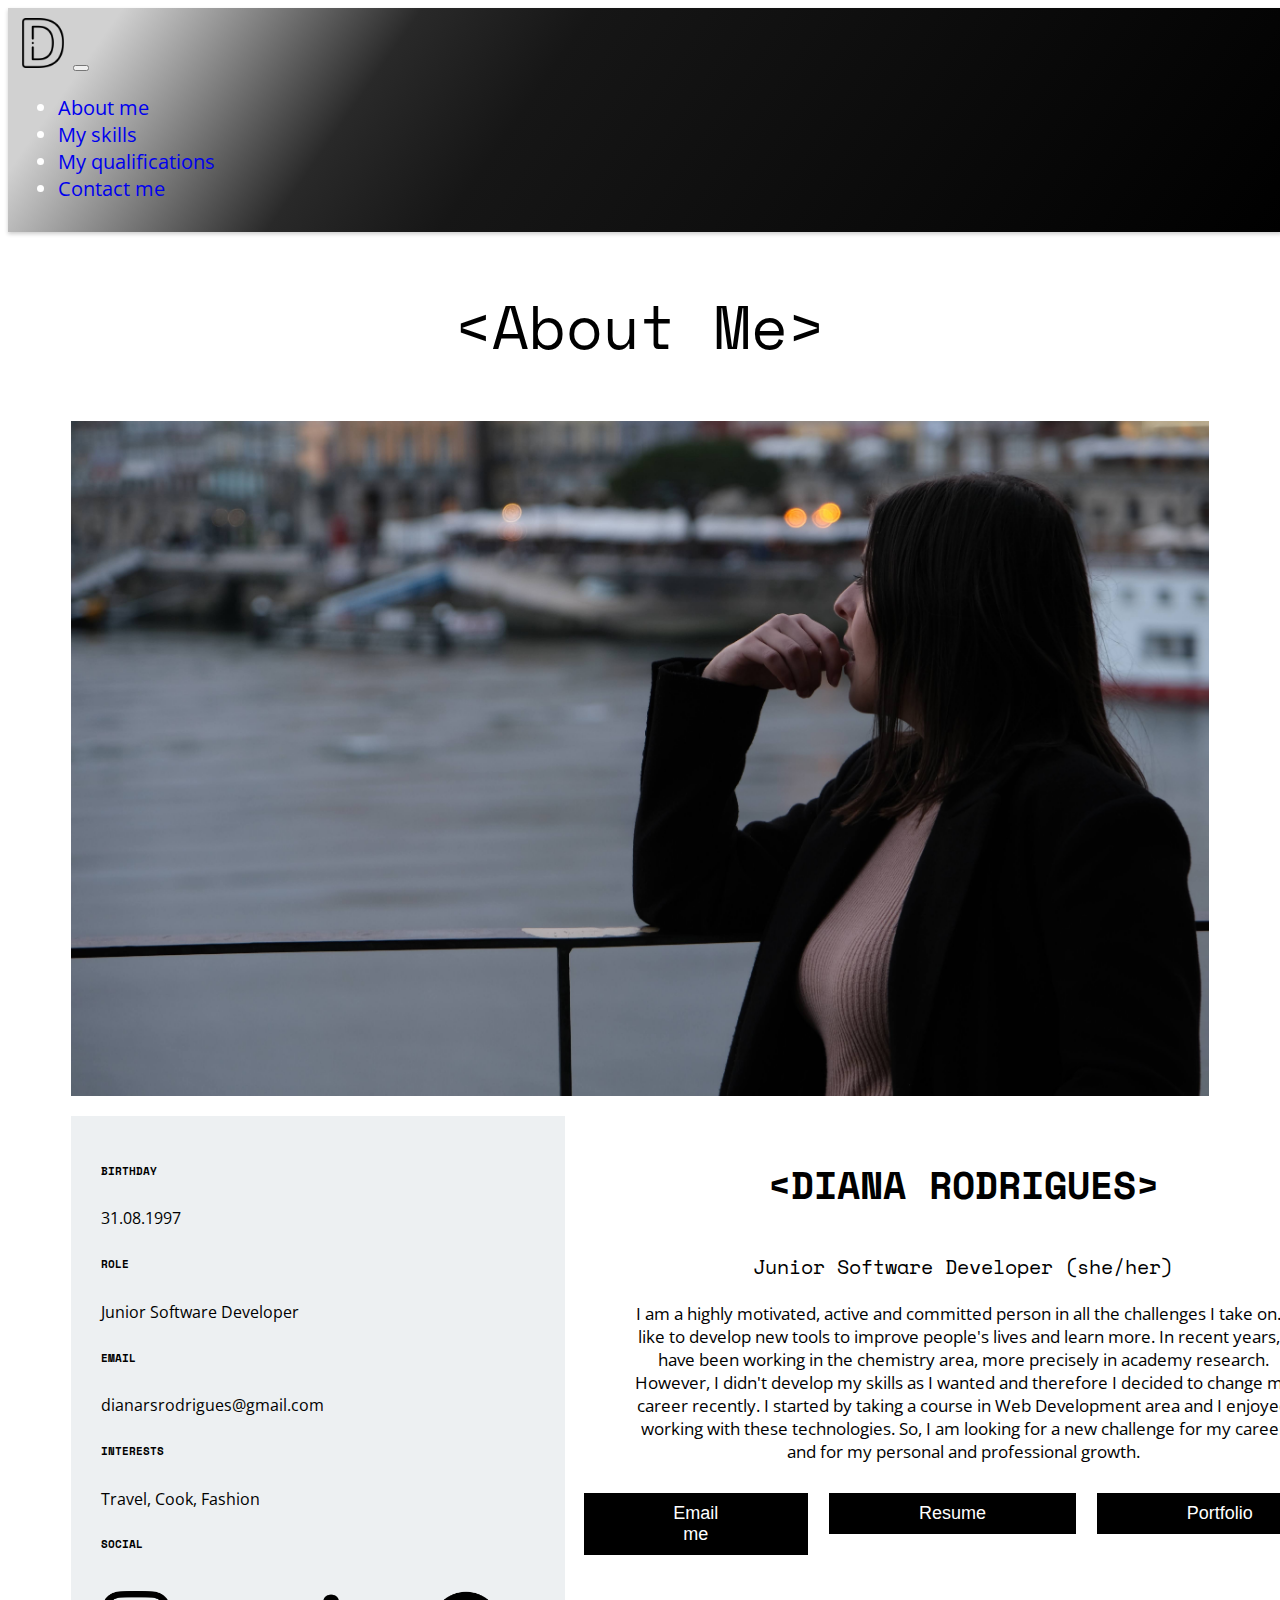
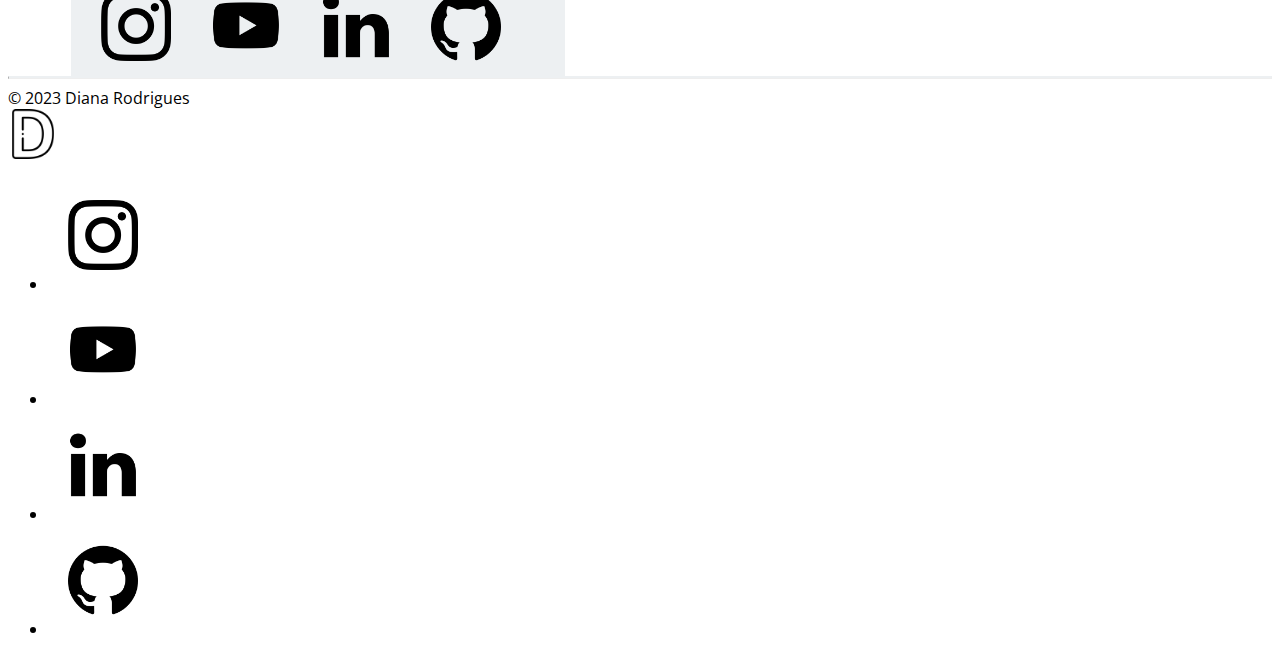
<file: Pages/about.html>
<!DOCTYPE html>
<html lang="en">
  <head>
    <meta charset="UTF-8">
    <meta name="viewport" content="width=device-width, initial-scale=1.0">
    <title>Diana Rodrigues - About Me</title>

    <!-- Favicon  -->
    <link rel="shortcut icon" href="../Favicon/favicon.ico" type="image/x-icon">

    <!-- Bootstrap link CSS -->
    <link href="https://cdn.jsdelivr.net/npm/bootstrap@5.3.0/dist/css/bootstrap.min.css" rel="stylesheet" integrity="sha384-9ndCyUaIbzAi2FUVXJi0CjmCapSmO7SnpJef0486qhLnuZ2cdeRhO02iuK6FUUVM" crossorigin="anonymous">

    <!-- CSS link -->
    <link rel="stylesheet" href="../style.css" type="text/css">

    <!-- Bootstrap link JavaScript -->
    <script defer src="https://cdn.jsdelivr.net/npm/bootstrap@5.3.1/dist/js/bootstrap.bundle.min.js" integrity="sha384-HwwvtgBNo3bZJJLYd8oVXjrBZt8cqVSpeBNS5n7C8IVInixGAoxmnlMuBnhbgrkm" crossorigin="anonymous"></script>

    <!-- Google fonts -->
    <link rel="preconnect" href="https://fonts.googleapis.com">
    <link rel="preconnect" href="https://fonts.gstatic.com" crossorigin>
    <link href="https://fonts.googleapis.com/css2?family=Open+Sans:wght@300&family=Space+Mono:wght@400;700&display=swap" rel="stylesheet">
  </head>

  <body>
    <!-- Link back to the top -->
    <a name="topo" href="#"></a>

    <!-- header -->
    <header class="header-pages">
      <!-- navbar -->
      <nav class="navbar navbar-custom-pages navbar-expand-lg navbar-dark mb-4">
        <div class="container-fluid">
          <a class="navbar-brand" href="../index.html"><img src="../Images/d-logo.png" alt="logo image" height="50"></a>
          <button class="navbar-toggler" type="button" data-bs-toggle="collapse" data-bs-target="#navbarNav" aria-controls="navbarNav" aria-expanded="false" aria-label="Toggle navigation">
            <span class="navbar-toggler-icon"></span>
          </button>
          <div class="collapse navbar-collapse" id="navbarNav">
            <ul class="navbar-nav ms-auto">
              <li class="nav-item">
                <a class="nav-link nav-link-custom" href="../Pages/about.html">About me</a>
              </li>
              <li class="nav-item">
                <a class="nav-link nav-link-custom" href="../index.html#skills">My skills</a>
              </li>
              <li class="nav-item">
                <a class="nav-link nav-link-custom" href="../Pages/my_qualifications.html">My qualifications</a>
              </li>
              <li class="nav-item">
                <a class="nav-link nav-link-custom" href="../Pages/contact.html">Contact me</a>
              </li>
            </ul>
          </div>
        </div>
      </nav>
    </header>

    <!-- Body section -->
    <section class="body-section">

      <!-- Page Title -->
      <section>
        <h2 class="titles pages-pagetitle"> &#60;About Me&#62;</h2>
        <img class="pageAboutMe-image" src="../Images/DSCF1844_Original.jpg" alt="Woman">
      </section>

      <!-- Section About me -->
      <section class="pages-container">
        <div class="pages-child pages-details">
          <h6 class="pages-details-title">BIRTHDAY</h6>
          <p>31.08.1997</p>
          <h6 class="pages-details-title">ROLE</h6>
          <p>Junior Software Developer</p>
          <h6 class="pages-details-title">EMAIL</h6>
          <p>dianarsrodrigues@gmail.com</p>
          <h6 class="pages-details-title">INTERESTS</h6>
          <p>Travel, Cook, Fashion</p>
          <div>
            <h6 class="pages-details-title">SOCIAL</h6>
            <div class="aboutMe-presentation-icons pageAboutMe-icons">
              <a href="https://www.instagram.com/dianarsrodrigues/" target="_blank"><img class="aboutMe-icons" src="../Icons/instagram.png" alt="Icon Instagram"></a>
              <a href="https://www.youtube.com/channel/UCs3moWmX3NmEb6FojqLgqcg" target="_blank"><img class="aboutMe-icons" src="../Icons/youtube.png" alt="Icon Youtube"></a>
              <a href="https://www.linkedin.com/in/dianarsrodrigues/" target="_blank"><img class="aboutMe-icons" src="../Icons/linkedin.png" alt="Icon Linkedin"></a>
              <a href="https://github.com/dianarsrodrigues" target="_blank"><img class="aboutMe-icons" src="../Icons/github-logo.png" alt="Icon Github"></a>
            </div>
          </div>
        </div>
        <div class="pageAboutMe-child pageAboutMe-text">
          <div>
            <h3 class="titles pageAboutMe-title">&#60;DIANA RODRIGUES&#62;</h3>
            <p class="titles pageAboutMe-subtitle">Junior Software Developer (she/her)</p>
            <p class="pageaboutMe-text-information"> I am a highly motivated, active and committed person in all the challenges I take on. I like to develop new tools to improve people's lives and learn more. In recent years, I have been working in the chemistry area, more precisely in academy research. However, I didn't develop my skills as I wanted and therefore I decided to change my career recently. I started by taking a course in Web Development area and I enjoyed working with these technologies. So, I am looking for a new challenge for my career and for my personal and professional growth.</p>
          </div>
          <div class="pageAboutMe-btn-container">
            <a href="mailto:dianarsrodrigues@gmail.com"><button class="aboutMe-btn pageAboutMe-btn">Email me</button></a>
            <a href="../Documentos/Curriculo_DianaRodrigues.pdf" download target="_blank"><button class="aboutMe-btn pageAboutMe-btn">Resume</button></a>
            <a href="https://github.com/dianarsrodrigues" target="_blank"><button class="aboutMe-btn pageAboutMe-btn">Portfolio</button></a>
          </div>
        </div>
      </section>
    </section>

    <!-- Line to delimit the footer -->
    <hr class="borderline">

    <!-- Footer -->
    <section class="container">
      <footer class="d-flex flex-wrap justify-content-between align-items-center py-3 my-4 footer-costum">
        <div class="col-md-4 d-flex align-items-center footer-copyright">
          <span class="mb-3 mb-md-0 text-body-secondary">© 2023 Diana Rodrigues</span>
        </div>
        <div>
          <a href="#topo" class="col-md-4 d-flex align-items-center justify-content-center mb-3 mb-md-0 me-md-auto link-body-emphasis text-decoration-none">
            <img class="footer-brand" height="50px" src="../Images/d-logo.png" alt="logo image">
          </a>
        </div>
        <ul class="nav col-md-4 justify-content-end list-unstyled d-flex icons-footer-block">
          <li class="ms-3"><a href="https://www.instagram.com/dianarsrodrigues/" target="_blank"><img class="aboutMe-icons icons-footer" src="../Icons/instagram.png" alt="Icon Instagram"></a></li>
          <li class="ms-3"><a href="https://www.youtube.com/channel/UCs3moWmX3NmEb6FojqLgqcg" target="_blank"><img class="aboutMe-icons icons-footer" src="../Icons/youtube.png" alt="Icon Youtube"></a></li>
          <li class="ms-3"><a href="https://www.linkedin.com/in/dianarsrodrigues/" target="_blank"><img class="aboutMe-icons icons-footer" src="../Icons/linkedin.png" alt="Icon Linkedin"></a></li>
          <li class="ms-3"><a href="https://github.com/dianarsrodrigues" target="_blank"><img class="aboutMe-icons icons-footer" src="../Icons/github-logo.png" alt="Icon Github"></a></li>
        </ul>
      </footer>
    </section>
  </body>
</html>
</file>
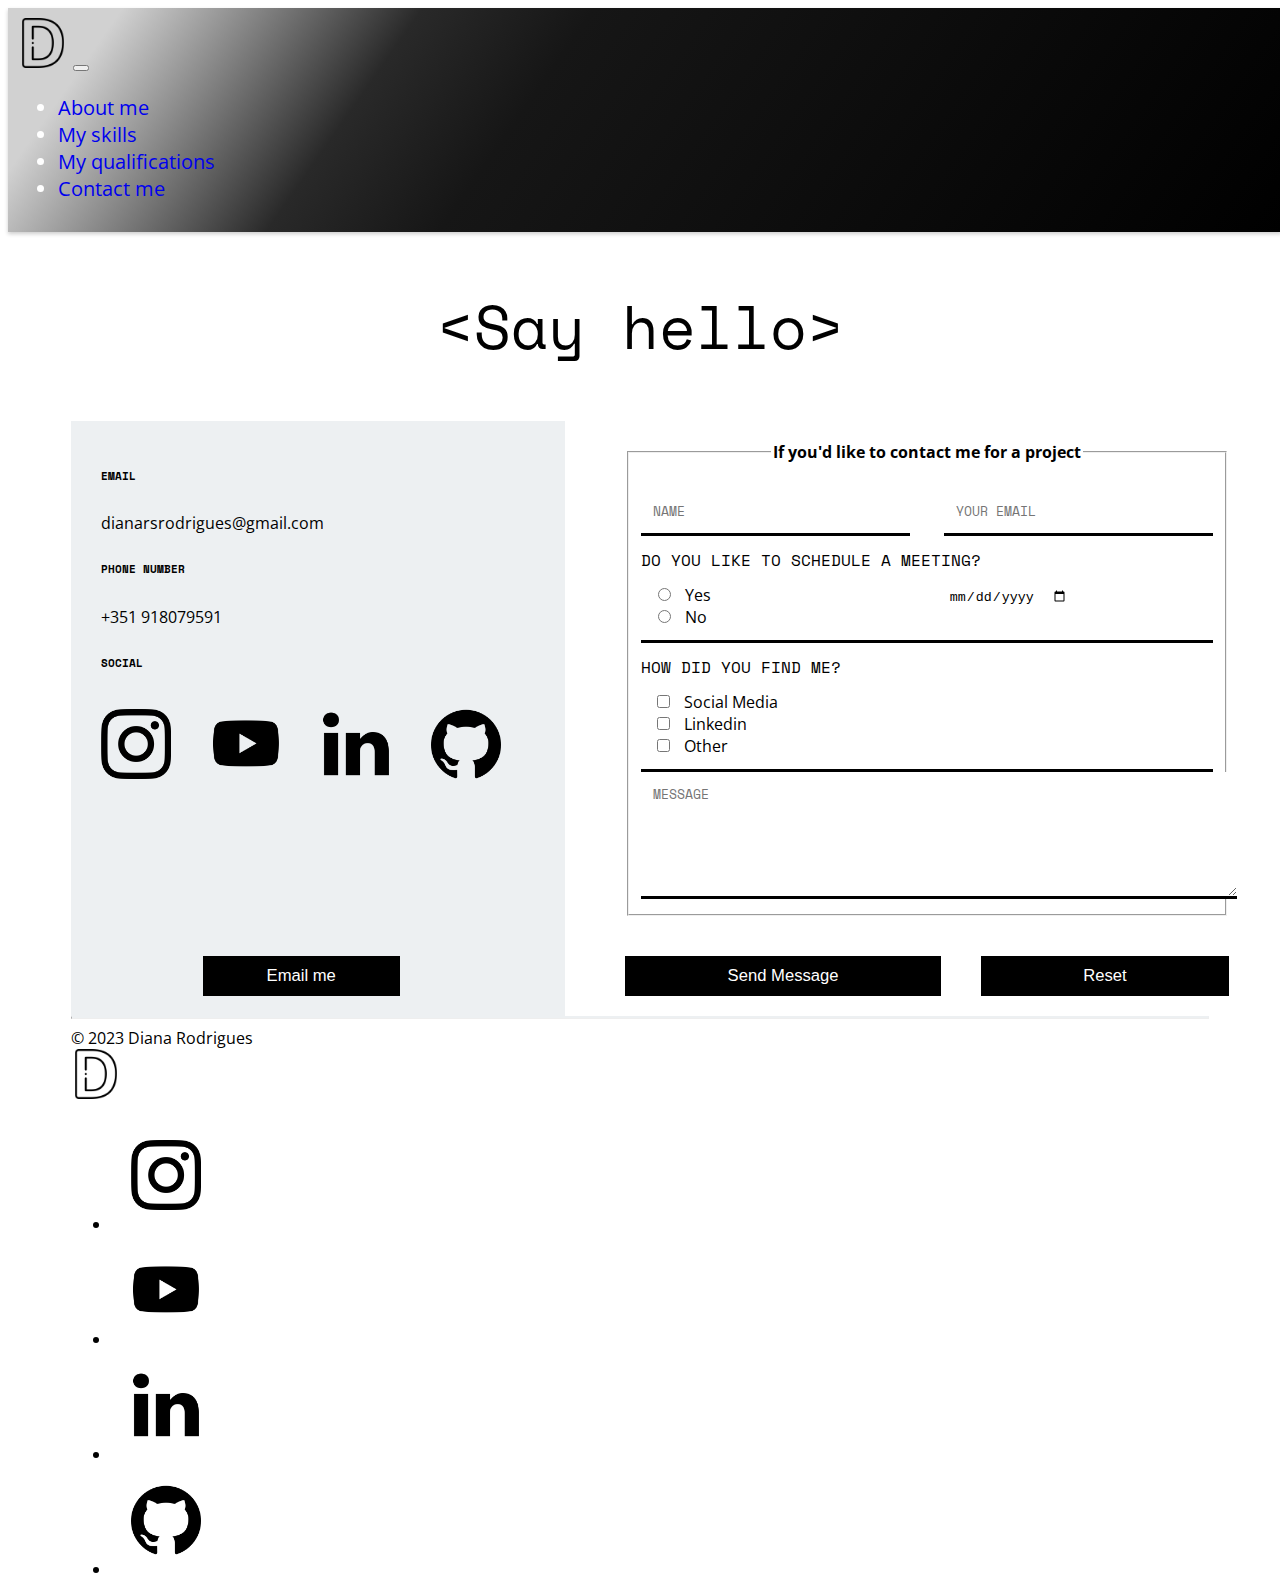
<file: Pages/contact.html>
<!DOCTYPE html>
<html lang="en">
  <head>
    <meta charset="UTF-8">
    <meta name="viewport" content="width=device-width, initial-scale=1.0">
    <title>Diana Rodrigues - Contact Me</title>

    <!-- Favicon  -->
    <link rel="shortcut icon" href="../Favicon/favicon.ico" type="image/x-icon">

    <!-- Bootstrap link CSS -->
    <link href="https://cdn.jsdelivr.net/npm/bootstrap@5.3.0/dist/css/bootstrap.min.css" rel="stylesheet" integrity="sha384-9ndCyUaIbzAi2FUVXJi0CjmCapSmO7SnpJef0486qhLnuZ2cdeRhO02iuK6FUUVM" crossorigin="anonymous">

    <!-- CSS link -->
    <link rel="stylesheet" href="../style.css">

    <!-- Bootstrap link JavaScript -->
    <script defer src="https://cdn.jsdelivr.net/npm/bootstrap@5.3.1/dist/js/bootstrap.bundle.min.js" integrity="sha384-HwwvtgBNo3bZJJLYd8oVXjrBZt8cqVSpeBNS5n7C8IVInixGAoxmnlMuBnhbgrkm" crossorigin="anonymous"></script>

    <!-- Google fonts -->
    <link rel="preconnect" href="https://fonts.googleapis.com">
    <link rel="preconnect" href="https://fonts.gstatic.com" crossorigin>
    <link href="https://fonts.googleapis.com/css2?family=Open+Sans:wght@300&family=Space+Mono:wght@400;700&display=swap" rel="stylesheet">
  </head>

  <body>
    <!-- Link back to the top -->
    <a name="topo" href="#"></a>

    <!-- header -->
    <header class="header-pages">
      <!-- navbar -->
      <nav class="navbar navbar-custom-pages navbar-expand-lg navbar-dark mb-4">
        <div class="container-fluid">
          <a class="navbar-brand" href="../index.html"><img src="../Images/d-logo.png" alt="logo image" height="50"></a>
          <button class="navbar-toggler" type="button" data-bs-toggle="collapse" data-bs-target="#navbarNav" aria-controls="navbarNav" aria-expanded="false" aria-label="Toggle navigation">
            <span class="navbar-toggler-icon"></span>
          </button>
          <div class="collapse navbar-collapse" id="navbarNav">
            <ul class="navbar-nav ms-auto">
              <li class="nav-item">
                <a class="nav-link nav-link-custom" href="../Pages/about.html">About me</a>
              </li>
              <li class="nav-item">
                <a class="nav-link nav-link-custom" href="../index.html#skills">My skills</a>
              </li>
              <li class="nav-item">
                <a class="nav-link nav-link-custom" href="../Pages/my_qualifications.html">My qualifications</a>
              </li>
              <li class="nav-item">
                <a class="nav-link nav-link-custom" href="../Pages/contact.html">Contact me</a>
              </li>
            </ul>
          </div>
        </div>
      </nav>
    </header>

    <!-- Body section -->
    <section class="body-section">
    
    <!-- Page Title -->
    <section>
      <h2 class="titles pages-pagetitle">&#60;Say hello&#62;</h2>
    </section>

    <!-- Section Contact me -->
    <div class="grid-container">
      <div class="grid-item grid-item-details pages-details">
        <h6 class="pages-details-title">EMAIL</h6>
        <p>dianarsrodrigues@gmail.com</p>
        <h6 class="pages-details-title">PHONE NUMBER</h6>
        <p>+351 918079591</p>
        <div class="aboutMe-child">
          <h6 class="pages-details-title">SOCIAL</h6>
          <div class="aboutMe-presentation-icons pageAboutMe-icons contactMe-icons">
            <a href="https://www.instagram.com/dianarsrodrigues/" target="_blank"><img class="aboutMe-icons" src="../Icons/instagram.png" alt="Icon Instagram"></a>
            <a href="https://www.youtube.com/channel/UCs3moWmX3NmEb6FojqLgqcg" target="_blank"><img class="aboutMe-icons" src="../Icons/youtube.png" alt="Icon Youtube"></a>
            <a href="https://www.linkedin.com/in/dianarsrodrigues/" target="_blank"><img class="aboutMe-icons" src="../Icons/linkedin.png" alt="Icon Linkedin"></a>
            <a href="https://github.com/dianarsrodrigues" target="_blank"><img class="aboutMe-icons" src="../Icons/github-logo.png" alt="Icon Github"></a>
          </div>
        </div>
      </div>
      <div class="grid-item grid-item-button1 pages-details">
        <a href="mailto:dianarsrodrigues@gmail.com"><button class="aboutMe-btn pageContact-details-btn">Email me</button></a>
      </div> 
      <div class="grid-item grid-item-form">
        <form action="" id="contact-form">
          <fieldset>
            <legend id="legend-form"> If you'd like to contact me for a project</legend>
            <div class="contact-input">
              <input type="text" name="nome" id="nome" required placeholder="NAME">
              <br><br>
              <input type="email" id="email" name="email" placeholder="YOUR EMAIL" required>
            </div>
            <div class="contact-border">
              <label class="contact-label" for="">DO YOU LIKE TO SCHEDULE A MEETING?</label>
              <div class="contact-input">
                <div class="contact-input-radio">
                  <input type="radio" name="form" id="sim-form">
                  <label for="sim">Yes</label>
                  <br>
                  <input type="radio" name="form" id="nao-form">
                  <label for="nao">No</label>
                </div>
                <div class="contact-input-radio">
                  <input type="date" id="date">
                </div>
              </div>
            </div>
            <div class="contact-border">
              <label class="contact-label" for="">HOW DID YOU FIND ME?</label>
              <div class="contact-input-radio">
                <input type="checkbox" name="form" id="redes-form">
                <label for="redes">Social Media</label>
                <br>
                <input type="checkbox" name="form" id="linkedin-form">
                <label for="linkedin">Linkedin</label>
                <br>
                <input type="checkbox" name="form" id="other-form">
                <label for="other">Other</label>
              </div>
            </div>
            <div>
              <textarea name="message" id="" cols="30" rows="5" placeholder="MESSAGE"></textarea>
            </div>
          </fieldset>
        </form>
      </div>
      <div class="aboutMe-container-buttons contact-container-buttons">
        <div class="grid-item grid-item-button2">
          <input  class="aboutMe-btn pageContact-btn" form="contact-form" type="submit" value="Send Message">
        </div>  
        <div class="grid-item grid-item-button3">
          <input  class="aboutMe-btn pageContact-btn" form="contact-form" type="reset" value="Reset">
        </div> 
      </div>
    </div>

    <!-- Line to delimit the footer -->
    <hr class="borderline">

    <!-- Footer -->
    <section class="container">
      <footer class="d-flex flex-wrap justify-content-between align-items-center py-3 my-4 footer-costum">
        <div class="col-md-4 d-flex align-items-center footer-copyright">
          <span class="mb-3 mb-md-0 text-body-secondary">© 2023 Diana Rodrigues</span>
        </div>
        <div>
          <a href="#topo" class="col-md-4 d-flex align-items-center justify-content-center mb-3 mb-md-0 me-md-auto link-body-emphasis text-decoration-none">
            <img class="footer-brand" height="50px" src="../Images/d-logo.png" alt="logo image">
          </a>
        </div>
        <ul class="nav col-md-4 justify-content-end list-unstyled d-flex icons-footer-block">
          <li class="ms-3"><a href="https://www.instagram.com/dianarsrodrigues/" target="_blank"><img class="aboutMe-icons icons-footer" src="../Icons/instagram.png" alt="Icon Instagram"></a></li>
          <li class="ms-3"><a href="https://www.youtube.com/channel/UCs3moWmX3NmEb6FojqLgqcg" target="_blank"><img class="aboutMe-icons icons-footer" src="../Icons/youtube.png" alt="Icon Youtube"></a></li>
          <li class="ms-3"><a href="https://www.linkedin.com/in/dianarsrodrigues/" target="_blank"><img class="aboutMe-icons icons-footer" src="../Icons/linkedin.png" alt="Icon Linkedin"></a></li>
          <li class="ms-3"><a href="https://github.com/dianarsrodrigues" target="_blank"><img class="aboutMe-icons icons-footer" src="../Icons/github-logo.png" alt="Icon Github"></a></li>
        </ul>
      </footer>
    </section>
  </body>
</html>
</file>
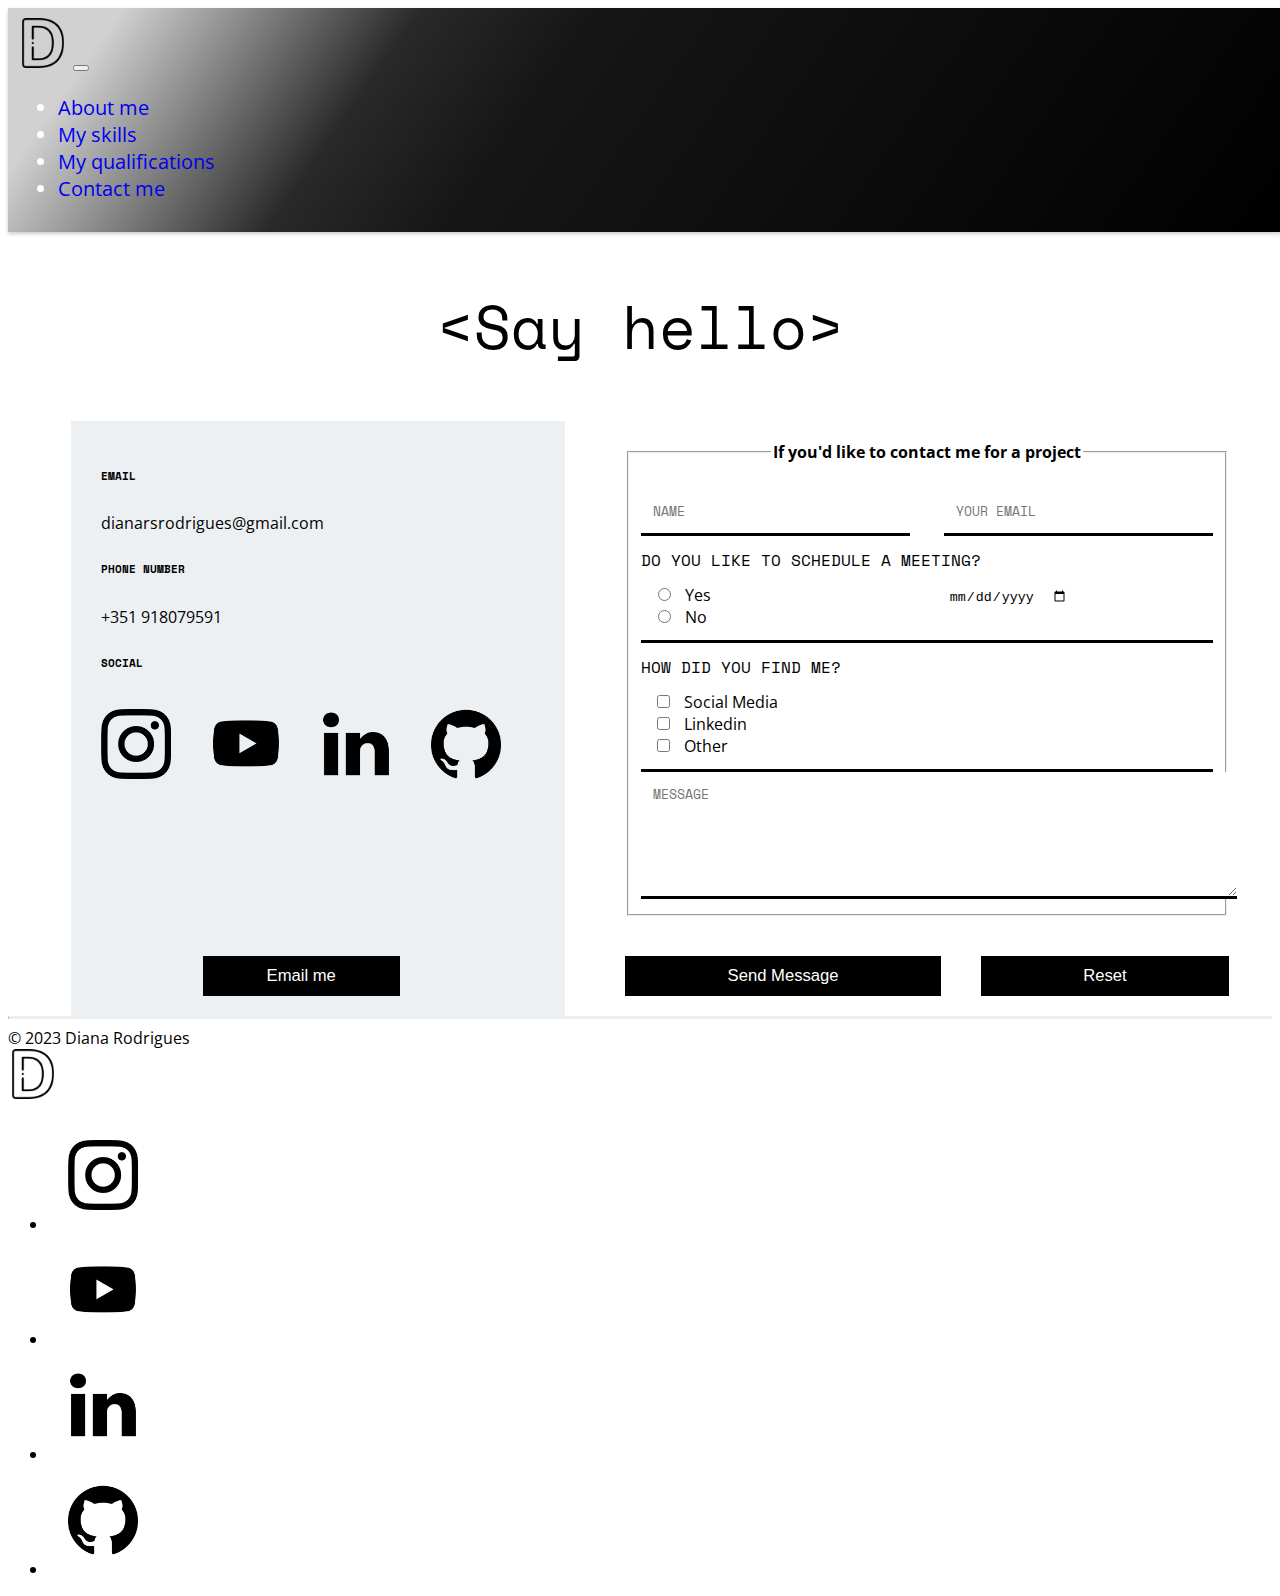
<file: Pages/contacto.html>
<!DOCTYPE html>
<html lang="en">
  <head>
    <meta charset="UTF-8">
    <meta name="viewport" content="width=device-width, initial-scale=1.0">
    <title>Contact Me</title>

    <!-- Favicon  -->
    <link rel="shortcut icon" href="/Favicon/favicon.ico" type="image/x-icon">

    <!-- Bootstrap link CSS -->
    <link href="https://cdn.jsdelivr.net/npm/bootstrap@5.3.0/dist/css/bootstrap.min.css" rel="stylesheet" integrity="sha384-9ndCyUaIbzAi2FUVXJi0CjmCapSmO7SnpJef0486qhLnuZ2cdeRhO02iuK6FUUVM" crossorigin="anonymous">

    <!-- CSS link -->
    <link rel="stylesheet" href="/style.css">

    <!-- Bootstrap link JavaScript -->
    <script defer src="https://cdn.jsdelivr.net/npm/bootstrap@5.3.1/dist/js/bootstrap.bundle.min.js" integrity="sha384-HwwvtgBNo3bZJJLYd8oVXjrBZt8cqVSpeBNS5n7C8IVInixGAoxmnlMuBnhbgrkm" crossorigin="anonymous"></script>

    <!-- Google fonts -->
    <link rel="preconnect" href="https://fonts.googleapis.com">
    <link rel="preconnect" href="https://fonts.gstatic.com" crossorigin>
    <link href="https://fonts.googleapis.com/css2?family=Open+Sans:wght@300&family=Space+Mono:wght@400;700&display=swap" rel="stylesheet">
    
</head>

<body>
  <a name="topo" href="#"></a>

  <!-- header -->
  <header class="header-pages">
    <!-- navbar -->
    <nav class="navbar navbar-custom-pages navbar-expand-lg navbar-dark mb-4">
      <div class="container-fluid">
        <a class="navbar-brand" href="/index.html"><img src="/Images/d-logo.png" alt="logo image" height="50"></a>
        <button class="navbar-toggler" type="button" data-bs-toggle="collapse" data-bs-target="#navbarNav" aria-controls="navbarNav" aria-expanded="false" aria-label="Toggle navigation">
          <span class="navbar-toggler-icon"></span>
        </button>
        <div class="collapse navbar-collapse" id="navbarNav">
          <ul class="navbar-nav ms-auto">
            <li class="nav-item">
              <a class="nav-link nav-link-custom" href="/Pages/sobreMim.html">About me</a>
            </li>
            <li class="nav-item">
              <a class="nav-link nav-link-custom" href="/index.html#skills">My skills</a>
            </li>
            <li class="nav-item">
              <a class="nav-link nav-link-custom" href="/Pages/myQualifications.html">My qualifications</a>
            </li>
            <li class="nav-item">
              <a class="nav-link nav-link-custom" href="/Pages/contacto.html">Contact me</a>
            </li>
          </ul>
        </div>
      </div>
    </nav>
  </header>

  <section class="body-section">
    <!-- Section Contact me -->
  
    <section>
      <h2 class="titles pages-pagetitle">&#60;Say hello&#62;</h2>
    </section>

    <div class="grid-container">
      <div class="grid-item grid-item-details pages-details">
        <h6 class="pages-details-title">EMAIL</h6>
        <p>dianarsrodrigues@gmail.com</p>
        <h6 class="pages-details-title">PHONE NUMBER</h6>
        <p>+351 918079591</p>
        <div class="aboutMe-child">
          <h6 class="pages-details-title">SOCIAL</h6>
          <div class="aboutMe-presentation-icons pageAboutMe-icons contactMe-icons">
            <a href="https://www.instagram.com/dianarsrodrigues/" target="_blank"><img class="aboutMe-icons" src="/Icons/instagram.png" alt="Icon Instagram"></a>
            <a href="https://www.youtube.com/channel/UCs3moWmX3NmEb6FojqLgqcg" target="_blank"><img class="aboutMe-icons" src="/Icons/youtube.png" alt="Icon Youtube"></a>
            <a href="https://www.linkedin.com/in/dianarsrodrigues/" target="_blank"><img class="aboutMe-icons" src="/Icons/linkedin.png" alt="Icon Linkedin"></a>
            <a href="https://github.com/dianarsrodrigues" target="_blank"><img class="aboutMe-icons" src="/Icons/github-logo.png" alt="Icon Github"></a>
          </div>
        </div>
      </div>
      <div class="grid-item grid-item-button1 pages-details">
        <a href="mailto:dianarsrodrigues@gmail.com"><button class="aboutMe-btn pageContact-details-btn">Email me</button></a>
      </div> 
      <div class="grid-item grid-item-form">
        <form action="" id="contact-form">
          <fieldset>
            <legend id="legend-form"> If you'd like to contact me for a project</legend>
            <div class="contact-input">
              <input type="text" name="nome" id="nome" required placeholder="NAME">
              <br><br>
              <input type="email" id="email" name="email" placeholder="YOUR EMAIL" required>
            </div>
            <div class="contact-border">
              <label class="contact-label" for="">DO YOU LIKE TO SCHEDULE A MEETING?</label>
              <div class="contact-input">
                <div class="contact-input-radio">
                  <input type="radio" name="form" id="sim-form">
                  <label for="sim">Yes</label>
                  <br>
                  <input type="radio" name="form" id="nao-form">
                  <label for="nao">No</label>
                </div>
                <div class="contact-input-radio">
                  <input type="date" id="date">
                </div>
              </div>
            </div>
            <div class="contact-border">
              <label class="contact-label" for="">HOW DID YOU FIND ME?</label>
              <div class="contact-input-radio">
                <input type="checkbox" name="form" id="redes-form">
                <label for="redes">Social Media</label>
                <br>
                <input type="checkbox" name="form" id="linkedin-form">
                <label for="linkedin">Linkedin</label>
                <br>
                <input type="checkbox" name="form" id="other-form">
                <label for="other">Other</label>
              </div>
            </div>
            <div>
              <textarea name="message" id="" cols="30" rows="5" placeholder="MESSAGE"></textarea>
            </div>
          </fieldset>
        </form>
      </div>
      <div class="aboutMe-container-buttons contact-container-buttons">
      <div class="grid-item grid-item-button2">
          <input  class="aboutMe-btn pageContact-btn" form="contact-form" type="submit" value="Send Message">
      </div>  
      <div class="grid-item grid-item-button3">
          <input  class="aboutMe-btn pageContact-btn" form="contact-form" type="reset" value="Reset">
      </div> 
    </div>
  </div>
  </section>

  <hr class="borderline">

   <!-- Footer -->

   <section class="container">
    <footer class="d-flex flex-wrap justify-content-between align-items-center py-3 my-4 footer-costum">
      <div class="col-md-4 d-flex align-items-center footer-copyright">
        <span class="mb-3 mb-md-0 text-body-secondary">© 2023 Diana Rodrigues</span>
      </div>
      <div>
        <a href="#topo" class="col-md-4 d-flex align-items-center justify-content-center mb-3 mb-md-0 me-md-auto link-body-emphasis text-decoration-none">
          <img class="footer-brand" height="50px" src="/Images/d-logo.png" alt="logo image">
        </a>
    </div>
  
    <ul class="nav col-md-4 justify-content-end list-unstyled d-flex icons-footer-block">
      <li class="ms-3"><a href="https://www.instagram.com/dianarsrodrigues/" target="_blank"><img class="aboutMe-icons icons-footer" src="/Icons/instagram.png" alt="Icon Instagram"></a></li>
      <li class="ms-3"><a href="https://www.youtube.com/channel/UCs3moWmX3NmEb6FojqLgqcg" target="_blank"><img class="aboutMe-icons icons-footer" src="/Icons/youtube.png" alt="Icon Youtube"></a></li>
      <li class="ms-3"><a href="https://www.linkedin.com/in/dianarsrodrigues/" target="_blank"><img class="aboutMe-icons icons-footer" src="/Icons/linkedin.png" alt="Icon Linkedin"></a></li>
      <li class="ms-3"><a href="https://github.com/dianarsrodrigues" target="_blank"><img class="aboutMe-icons icons-footer" src="/Icons/github-logo.png" alt="Icon Github"></a></li>
    </ul>
  </footer>

</section>

</body>
</html>
</file>
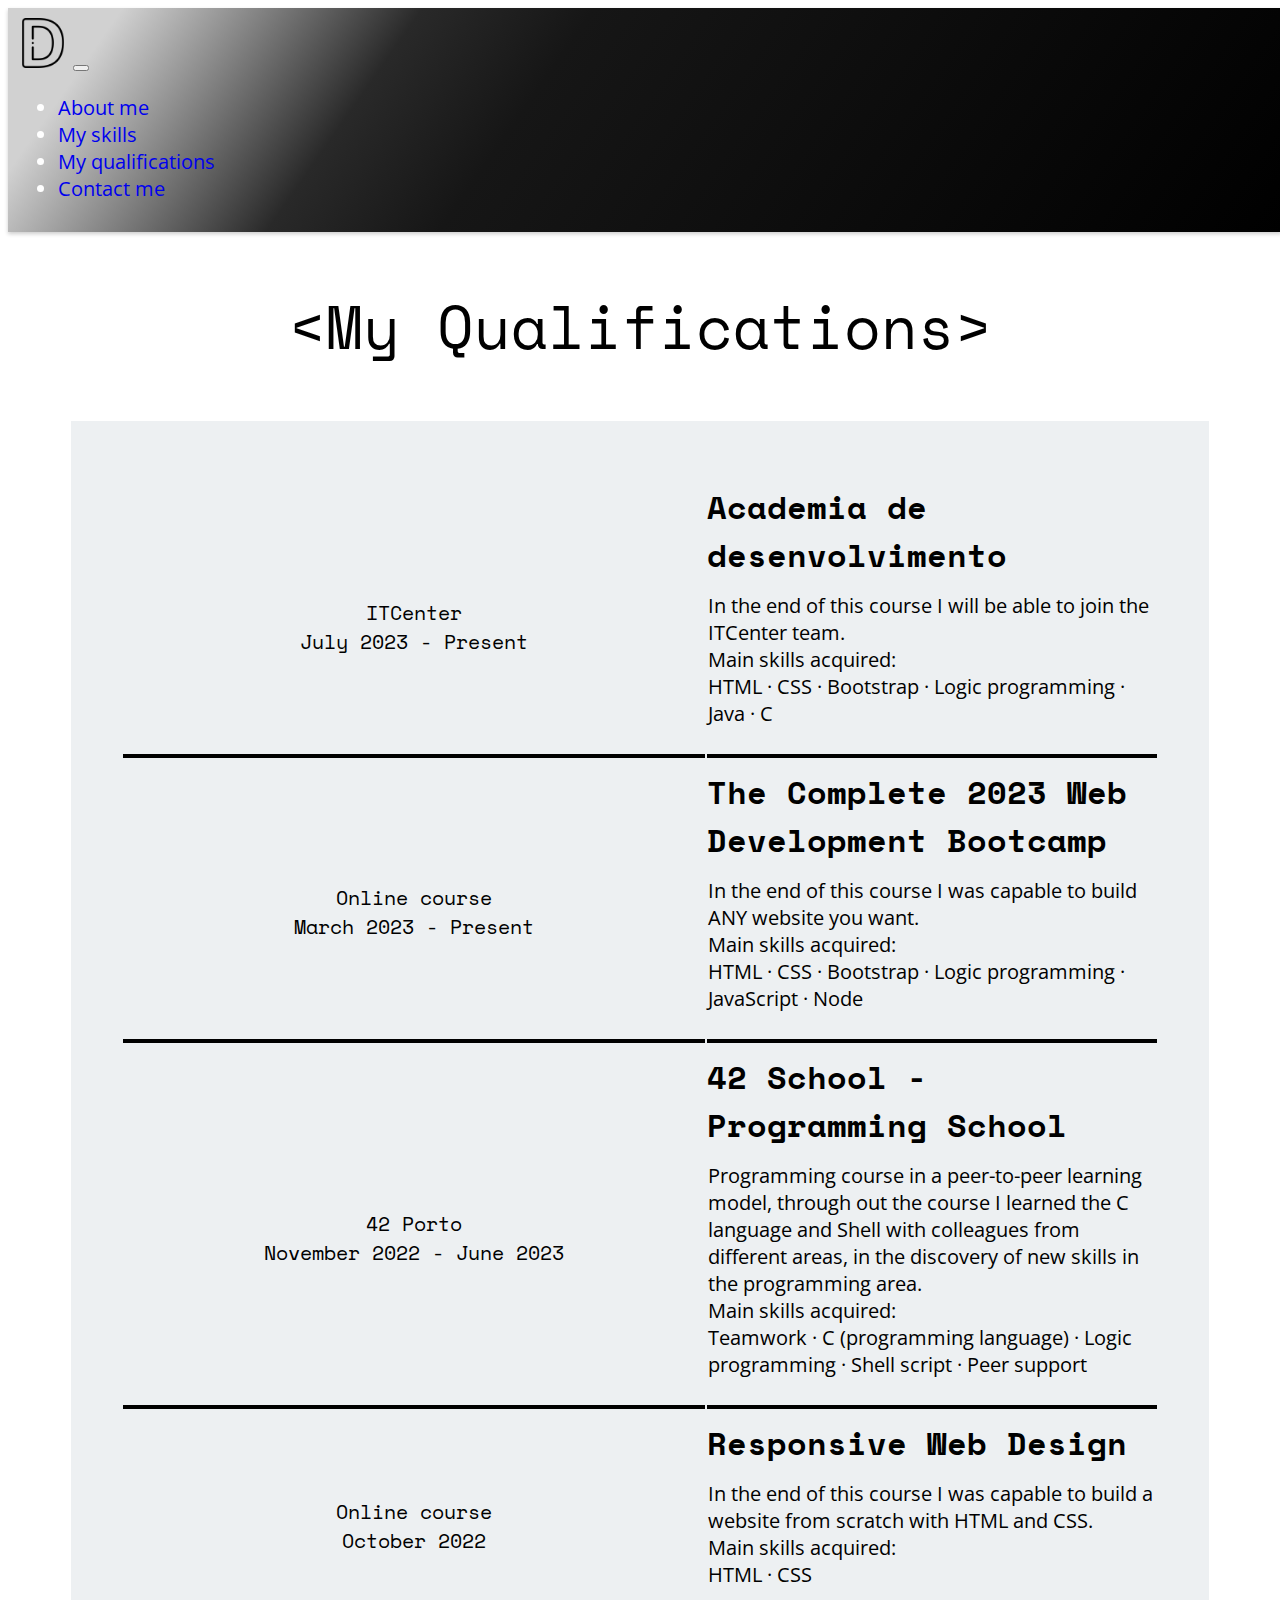
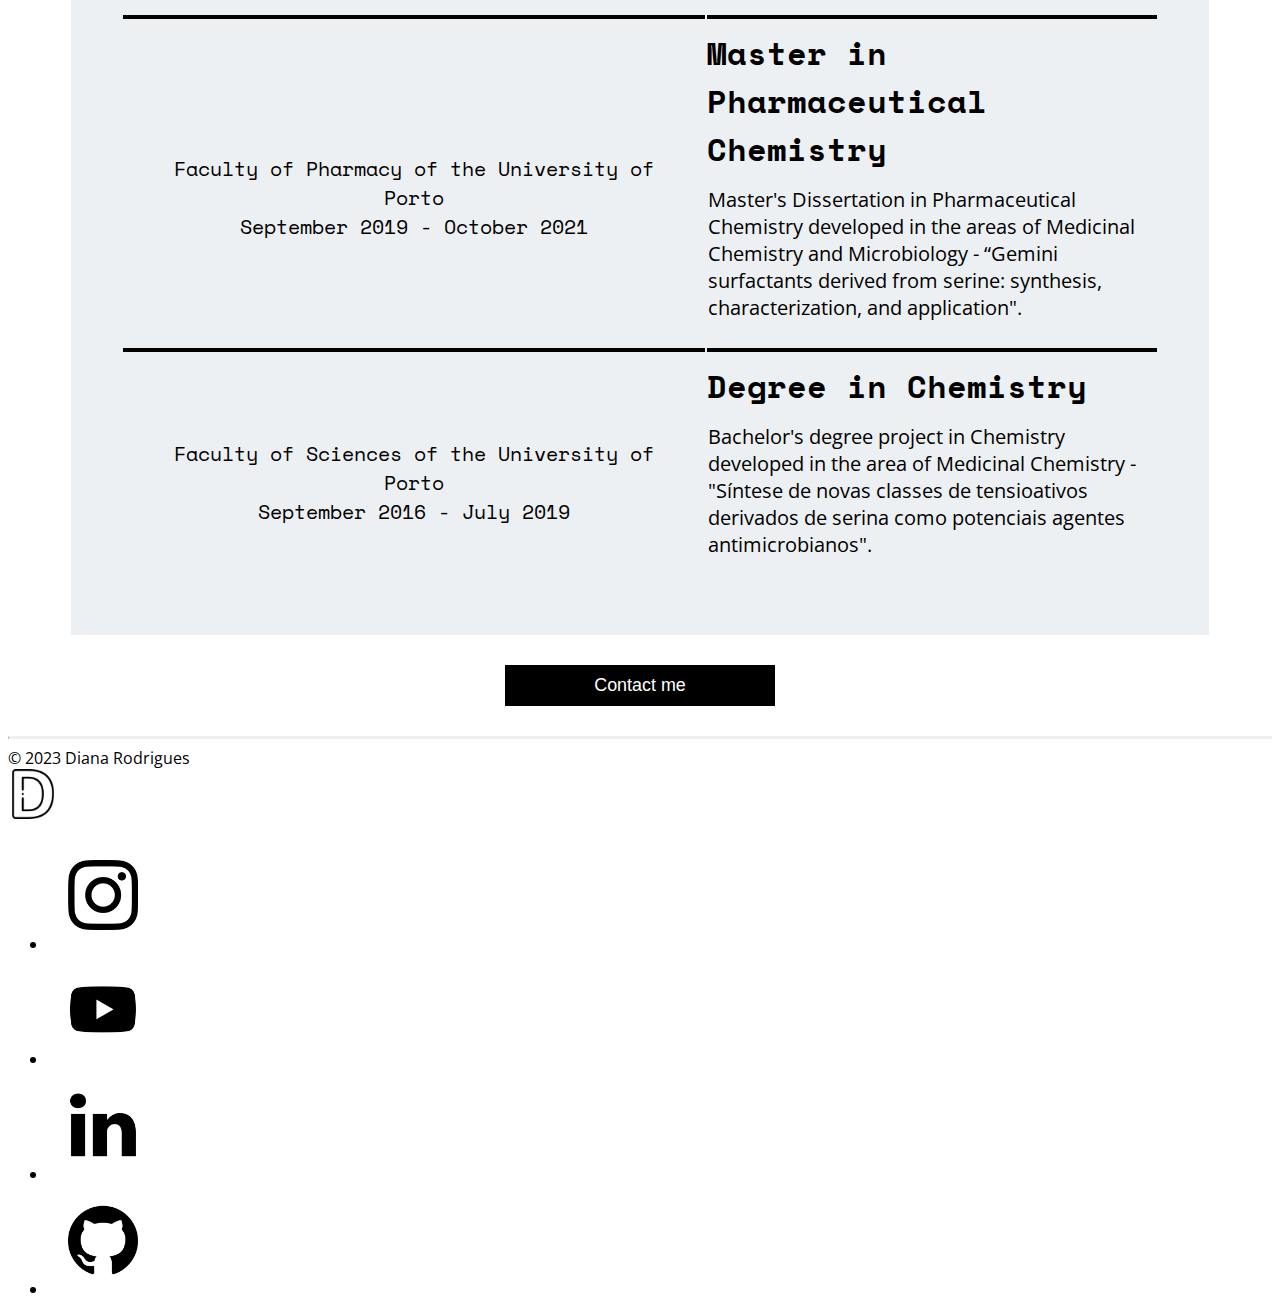
<file: Pages/my_qualifications.html>
<!DOCTYPE html>
<html lang="en">
  <head>
    <meta charset="UTF-8">
    <meta name="viewport" content="width=device-width, initial-scale=1.0">
    <title>Diana Rodrigues - My Qualifications</title>

    <!-- Favicon  -->
    <link rel="shortcut icon" href="../Favicon/favicon.ico" type="image/x-icon">

    <!-- Bootstrap link CSS -->
    <link href="https://cdn.jsdelivr.net/npm/bootstrap@5.3.0/dist/css/bootstrap.min.css" rel="stylesheet" integrity="sha384-9ndCyUaIbzAi2FUVXJi0CjmCapSmO7SnpJef0486qhLnuZ2cdeRhO02iuK6FUUVM" crossorigin="anonymous">

    <!-- CSS link -->
    <link rel="stylesheet" href="../style.css">

    <!-- Bootstrap link JavaScript -->
    <script defer src="https://cdn.jsdelivr.net/npm/bootstrap@5.3.1/dist/js/bootstrap.bundle.min.js" integrity="sha384-HwwvtgBNo3bZJJLYd8oVXjrBZt8cqVSpeBNS5n7C8IVInixGAoxmnlMuBnhbgrkm" crossorigin="anonymous"></script>

    <!-- Google fonts -->
    <link rel="preconnect" href="https://fonts.googleapis.com">
    <link rel="preconnect" href="https://fonts.gstatic.com" crossorigin>
    <link href="https://fonts.googleapis.com/css2?family=Open+Sans:wght@300&family=Space+Mono:wght@400;700&display=swap" rel="stylesheet">
  </head>

  <body>
    <!-- Link back to the top -->
    <a name="topo" href="#"></a>

    <!-- header -->
    <header class="header-pages">
      <!-- navbar -->
      <nav class="navbar navbar-custom-pages navbar-expand-lg navbar-dark mb-4">
        <div class="container-fluid">
          <a class="navbar-brand" href="../index.html"><img src="../Images/d-logo.png" alt="logo image" height="50"></a>
          <button class="navbar-toggler" type="button" data-bs-toggle="collapse" data-bs-target="#navbarNav" aria-controls="navbarNav" aria-expanded="false" aria-label="Toggle navigation">
            <span class="navbar-toggler-icon"></span>
          </button>
          <div class="collapse navbar-collapse" id="navbarNav">
            <ul class="navbar-nav ms-auto">
              <li class="nav-item">
                <a class="nav-link nav-link-custom" href="../Pages/about.html">About me</a>
              </li>
              <li class="nav-item">
                <a class="nav-link nav-link-custom" href="../index.html#skills">My skills</a>
              </li>
              <li class="nav-item">
                <a class="nav-link nav-link-custom" href="../Pages/my_qualifications.html">My qualifications</a>
              </li>
              <li class="nav-item">
                <a class="nav-link nav-link-custom" href="../Pages/contact.html">Contact me</a>
              </li>
            </ul>
          </div>
        </div>
      </nav>
    </header>

    <!-- Body section -->
    <section class="body-section">

      <!-- Page Title -->
      <section>
        <h2 class="titles pages-pagetitle">&#60;My Qualifications&#62;</h2>
      </section>

      <!-- Section My Qualifications -->
      <section>
        <div class="pageMyQualifications-container">
          <table class="pageMyQualifications-table">
            <tbody>
              <tr>
                <td rowspan="2" class="pageMyQualifications-table-date" data-label="Academia de desenvolvimento"> <br> ITCenter <br>July 2023 - Present</td>
                <td class="pageMyQualifications-table-title">Academia de desenvolvimento</td>
              </tr>
              <tr>
                <td class="pageMyQualifications-table-text">In the end of this course I will be able to join the ITCenter team. <br> Main skills acquired: <br>HTML · CSS · Bootstrap · Logic programming · Java · C </td>
              </tr>
              <tr>
                <td rowspan="2" data-label="The Complete 2023 Web Development Bootcamp" class="pageMyQualifications-table-date line"> <br>Online course <br>March 2023 - Present</td>
                <td class="pageMyQualifications-table-title line">The Complete 2023 Web Development Bootcamp</td>
              </tr>
              <tr>
                <td class="pageMyQualifications-table-text">In the end of this course I was capable to build ANY website you want. <br> Main skills acquired: <br> HTML · CSS · Bootstrap · Logic programming · JavaScript · Node </td>
              </tr>
              <tr>
                <td rowspan="2" data-label="42 School - Programming School" class="pageMyQualifications-table-date line"><br>42 Porto<br>November 2022 - June 2023</td>
                <td class="pageMyQualifications-table-title line">42 School - Programming School</td>
              </tr>
              <tr>
                <td class="pageMyQualifications-table-text">Programming course in a peer-to-peer learning model, through out the course I learned the C language and Shell with colleagues from different areas, in the discovery of new skills in the programming area. <br> Main skills acquired: <br> Teamwork · C (programming language) · Logic programming · Shell script · Peer support </td>
              </tr>
              <tr>
                <td rowspan="2" data-label="Responsive Web Design"  class="pageMyQualifications-table-date line"><br>Online course<br>October 2022</td>
                <td class="pageMyQualifications-table-title line">Responsive Web Design</td>
              </tr>
              <tr>
                <td class="pageMyQualifications-table-text">In the end of this course I was capable to build a website from scratch with HTML and CSS.<br> Main skills acquired: <br> HTML · CSS </td>
              </tr>
              <tr>
                <td rowspan="2" data-label="Master in Pharmaceutical Chemistry"  class="pageMyQualifications-table-date line"><br>Faculty of Pharmacy of the University of Porto <br>September 2019 - October 2021</td>
                <td class="pageMyQualifications-table-title line">Master in Pharmaceutical Chemistry</td>
              </tr>
              <tr>
                <td class="pageMyQualifications-table-text">Master's Dissertation in Pharmaceutical Chemistry developed in the areas of Medicinal Chemistry and Microbiology - “Gemini surfactants derived from serine: synthesis, characterization, and application". </td>
              </tr>
              <tr>
                <td rowspan="2" data-label="Degree in Chemistry" class="pageMyQualifications-table-date line"><br>Faculty of Sciences of the University of Porto <br>September 2016 - July 2019</td>
                <td class="pageMyQualifications-table-title line">Degree in Chemistry</td>
              </tr>
              <tr>
                  <td class="pageMyQualifications-table-text">Bachelor's degree project in Chemistry developed in the area of Medicinal Chemistry - "Síntese de novas classes de tensioativos derivados de serina como potenciais agentes antimicrobianos". </td>
              </tr>
            </tbody>
          </table>
        </div>
        <a href="../Pages/contact.html"><button class="aboutMe-btn pageAboutMe-btn pageQualifications-btn">Contact me</button></a>
      </section>
    </section>

    <!-- Line to delimit the footer -->
    <hr class="borderline">

    <!-- Footer -->
    <section class="container">
    <footer class="d-flex flex-wrap justify-content-between align-items-center py-3 my-4 footer-costum">
      <div class="col-md-4 d-flex align-items-center footer-copyright">
        <span class="mb-3 mb-md-0 text-body-secondary">© 2023 Diana Rodrigues</span>
      </div>
      <div>
        <a href="#topo" class="col-md-4 d-flex align-items-center justify-content-center mb-3 mb-md-0 me-md-auto link-body-emphasis text-decoration-none">
          <img class="footer-brand" height="50px" src="../Images/d-logo.png" alt="logo image">
        </a>
      </div>
      <ul class="nav col-md-4 justify-content-end list-unstyled d-flex icons-footer-block">
        <li class="ms-3"><a href="https://www.instagram.com/dianarsrodrigues/" target="_blank"><img class="aboutMe-icons icons-footer" src="../Icons/instagram.png" alt="Icon Instagram"></a></li>
        <li class="ms-3"><a href="https://www.youtube.com/channel/UCs3moWmX3NmEb6FojqLgqcg" target="_blank"><img class="aboutMe-icons icons-footer" src="../Icons/youtube.png" alt="Icon Youtube"></a></li>
        <li class="ms-3"><a href="https://www.linkedin.com/in/dianarsrodrigues/" target="_blank"><img class="aboutMe-icons icons-footer" src="../Icons/linkedin.png" alt="Icon Linkedin"></a></li>
        <li class="ms-3"><a href="https://github.com/dianarsrodrigues" target="_blank"><img class="aboutMe-icons icons-footer" src="../Icons/github-logo.png" alt="Icon Github"></a></li>
      </ul>
    </footer>
    </section>
  </body>
</html>
</file>
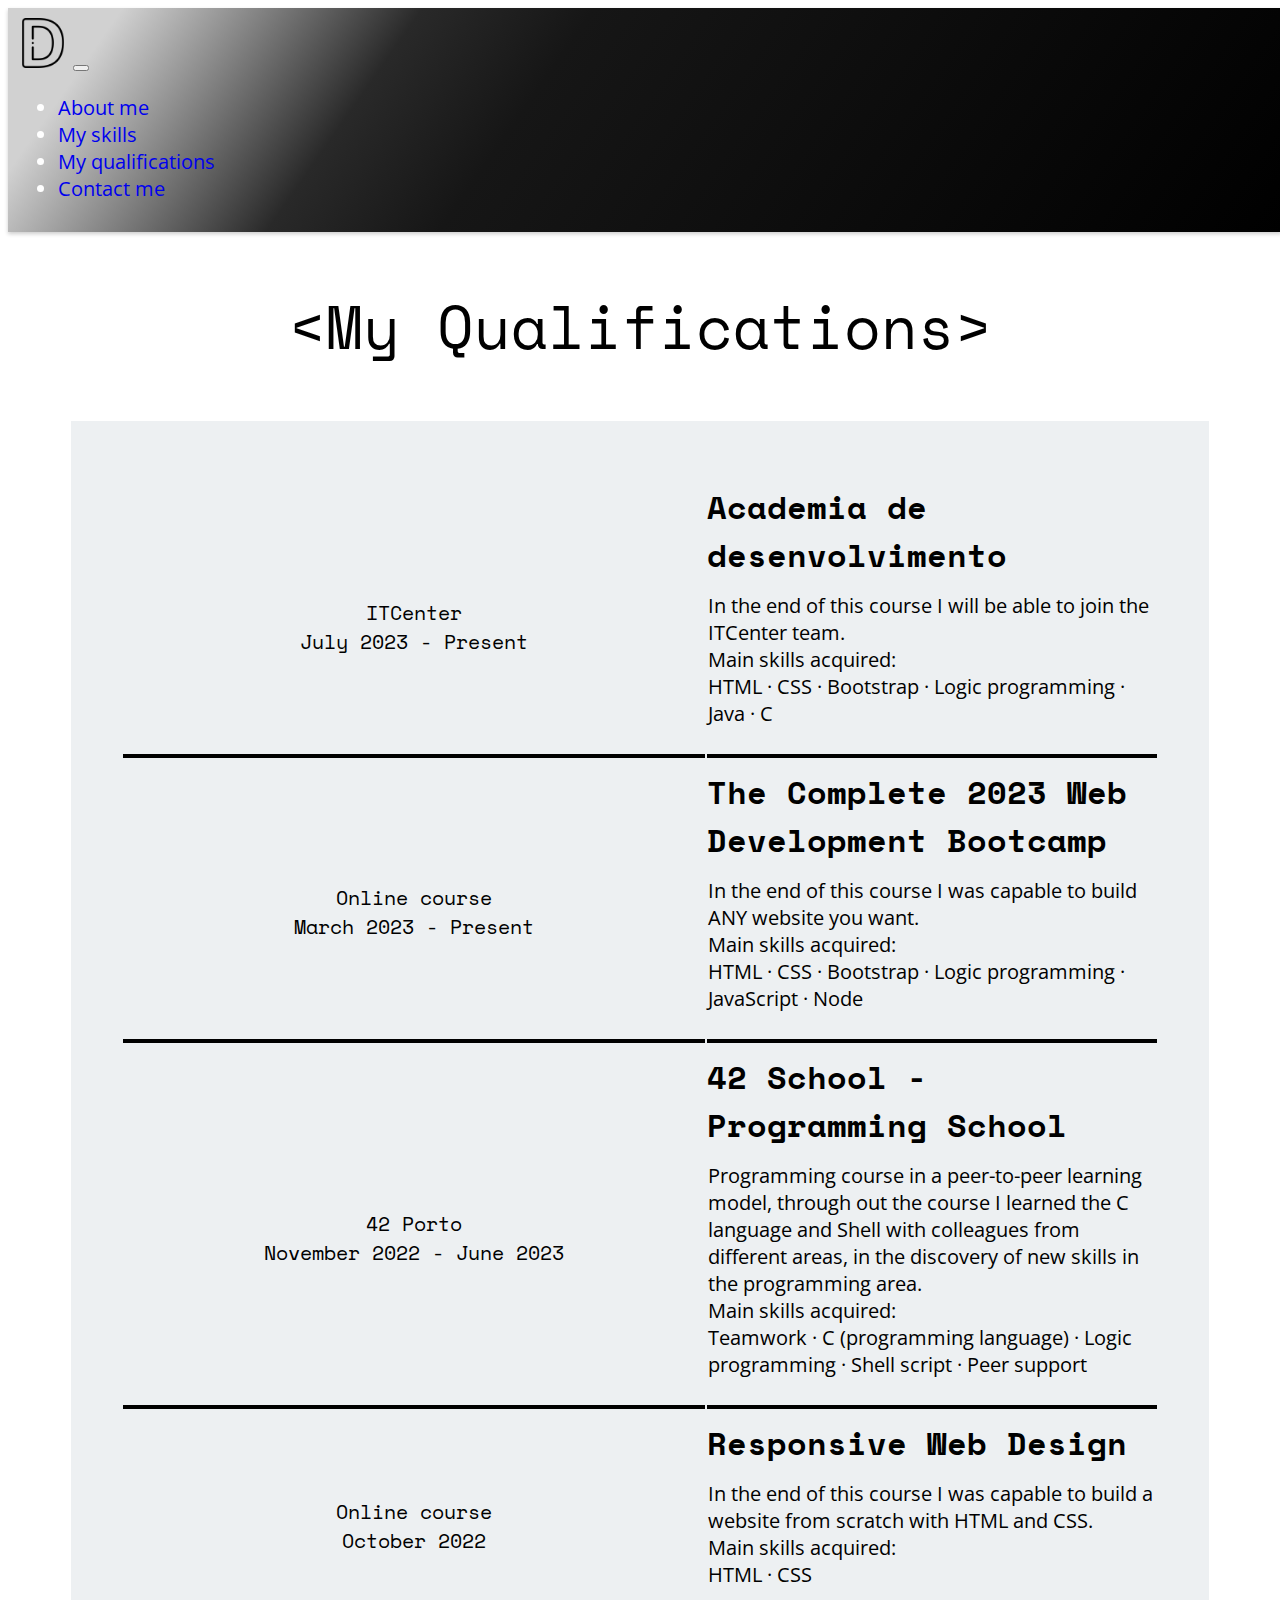
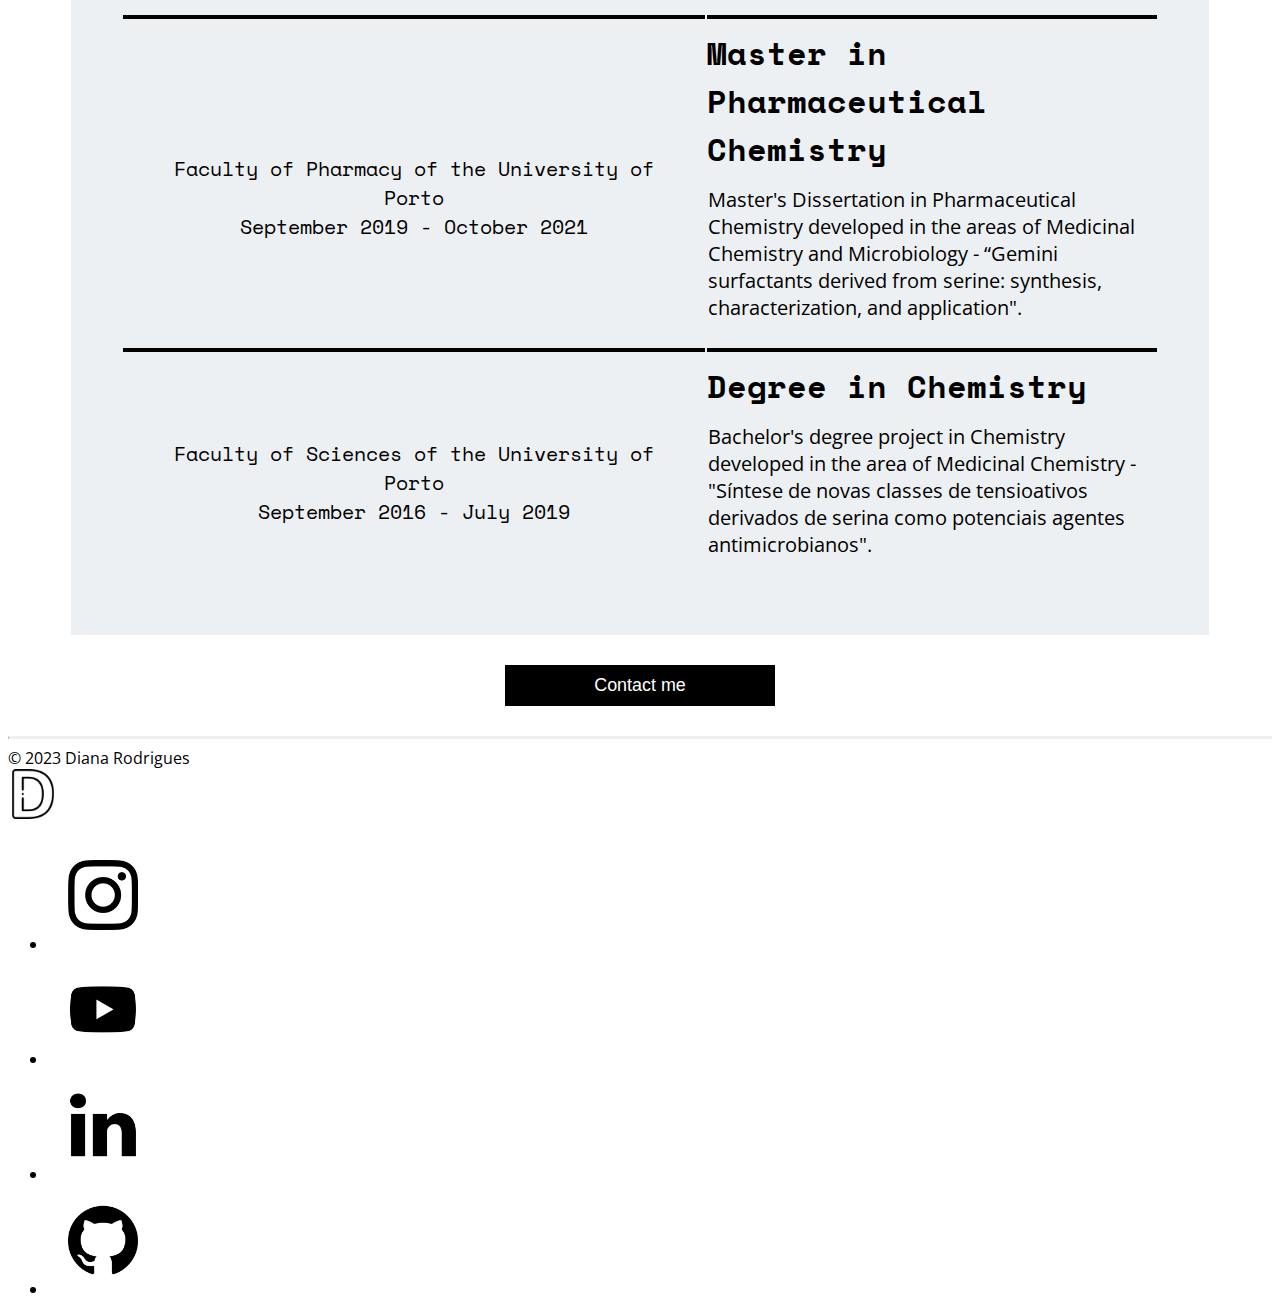
<file: Pages/myQualifications.html>
<!DOCTYPE html>
<html lang="en">
  <head>
    <meta charset="UTF-8">
    <meta name="viewport" content="width=device-width, initial-scale=1.0">
    <title>My Qualifications</title>

    <!-- Favicon  -->
    <link rel="shortcut icon" href="/Favicon/favicon.ico" type="image/x-icon">

    <!-- Bootstrap link CSS -->
    <link href="https://cdn.jsdelivr.net/npm/bootstrap@5.3.0/dist/css/bootstrap.min.css" rel="stylesheet" integrity="sha384-9ndCyUaIbzAi2FUVXJi0CjmCapSmO7SnpJef0486qhLnuZ2cdeRhO02iuK6FUUVM" crossorigin="anonymous">

    <!-- CSS link -->
    <link rel="stylesheet" href="/style.css">

    <!-- Bootstrap link JavaScript -->
    <script defer src="https://cdn.jsdelivr.net/npm/bootstrap@5.3.1/dist/js/bootstrap.bundle.min.js" integrity="sha384-HwwvtgBNo3bZJJLYd8oVXjrBZt8cqVSpeBNS5n7C8IVInixGAoxmnlMuBnhbgrkm" crossorigin="anonymous"></script>

    <!-- Google fonts -->
    <link rel="preconnect" href="https://fonts.googleapis.com">
    <link rel="preconnect" href="https://fonts.gstatic.com" crossorigin>
    <link href="https://fonts.googleapis.com/css2?family=Open+Sans:wght@300&family=Space+Mono:wght@400;700&display=swap" rel="stylesheet">
    
</head>

<body>
  <a name="topo" href="#"></a>

  <!-- header -->
  <header class="header-pages">
    <!-- navbar -->
    <nav class="navbar navbar-custom-pages navbar-expand-lg navbar-dark mb-4">
      <div class="container-fluid">
        <a class="navbar-brand" href="/index.html"><img src="/Images/d-logo.png" alt="logo image" height="50"></a>
        <button class="navbar-toggler" type="button" data-bs-toggle="collapse" data-bs-target="#navbarNav" aria-controls="navbarNav" aria-expanded="false" aria-label="Toggle navigation">
          <span class="navbar-toggler-icon"></span>
        </button>
        <div class="collapse navbar-collapse" id="navbarNav">
          <ul class="navbar-nav ms-auto">
            <li class="nav-item">
              <a class="nav-link nav-link-custom" href="/Pages/sobreMim.html">About me</a>
            </li>
            <li class="nav-item">
              <a class="nav-link nav-link-custom" href="/index.html#skills">My skills</a>
            </li>
            <li class="nav-item">
              <a class="nav-link nav-link-custom" href="/Pages/myQualifications.html">My qualifications</a>
            </li>
            <li class="nav-item">
              <a class="nav-link nav-link-custom" href="/Pages/contacto.html">Contact me</a>
            </li>
          </ul>
        </div>
      </div>
    </nav>
  </header>

  <section class="body-section">

    <!-- Section My Qualifications -->

    <section>
        <h2 class="titles pages-pagetitle">&#60;My Qualifications&#62;</h2>
    </section>
    <section>
        <div class="pageMyQualifications-container">
            <table class="pageMyQualifications-table">
                <tbody>
                <tr>
                    <td rowspan="2" class="pageMyQualifications-table-date" data-label="Academia de desenvolvimento"> <br> ITCenter <br>July 2023 - Present</td>
                    <td class="pageMyQualifications-table-title">Academia de desenvolvimento</td>
                </tr>
                <tr>
                    <td class="pageMyQualifications-table-text">In the end of this course I will be able to join the ITCenter team. <br> Main skills acquired: <br>
                        HTML · CSS · Bootstrap · Logic programming · Java · C </td>
                </tr>
                <tr>
                    <td rowspan="2" data-label="The Complete 2023 Web Development Bootcamp" class="pageMyQualifications-table-date line"> <br>Online course <br>March 2023 - Present</td>
                    <td class="pageMyQualifications-table-title line">The Complete 2023 Web Development Bootcamp</td>
                </tr>
                <tr>
                    <td class="pageMyQualifications-table-text">In the end of this course I was capable to build ANY website you want. <br> Main skills acquired: <br> HTML · CSS · Bootstrap · Logic programming · JavaScript · Node </td>
                </tr>
                <tr>
                    <td rowspan="2" data-label="42 School - Programming School" class="pageMyQualifications-table-date line"><br>42 Porto<br>November 2022 - June 2023</td>
                    <td class="pageMyQualifications-table-title line">42 School - Programming School</td>
                </tr>
                <tr>
                    <td class="pageMyQualifications-table-text">Programming course in a peer-to-peer learning model, through out the course I learned the C language and Shell with colleagues from different areas, in the discovery of new skills in the programming area. <br> Main skills acquired: <br> Teamwork · C (programming language) · Logic programming · Shell script · Peer support </td>
                </tr>
                <tr>
                    <td rowspan="2" data-label="Responsive Web Design"  class="pageMyQualifications-table-date line"><br>Online course<br>October 2022</td>
                    <td class="pageMyQualifications-table-title line">Responsive Web Design</td>
                </tr>
                <tr>
                    <td class="pageMyQualifications-table-text">In the end of this course I was capable to build a website from scratch with HTML and CSS.<br> Main skills acquired: <br> HTML · CSS </td>
                </tr>
                <tr>
                    <td rowspan="2" data-label="Master in Pharmaceutical Chemistry"  class="pageMyQualifications-table-date line"><br>Faculty of Pharmacy of the University of Porto <br>September 2019 - October 2021</td>
                    <td class="pageMyQualifications-table-title line">Master in Pharmaceutical Chemistry</td>
                </tr>
                <tr>
                    <td class="pageMyQualifications-table-text">Master's Dissertation in Pharmaceutical Chemistry developed in the areas of Medicinal Chemistry and Microbiology - “Gemini surfactants derived from serine: synthesis, characterization, and application". </td>
                </tr>
                <tr>
                    <td rowspan="2" data-label="Degree in Chemistry" class="pageMyQualifications-table-date line"><br>Faculty of Sciences of the University of Porto <br>September 2016 - July 2019</td>
                    <td class="pageMyQualifications-table-title line">Degree in Chemistry</td>
                </tr>
                <tr>
                    <td class="pageMyQualifications-table-text">Bachelor's degree project in Chemistry developed in the area of Medicinal Chemistry - "Síntese de novas classes de tensioativos derivados de serina como potenciais agentes antimicrobianos". </td>
                </tr>
                </tbody>
            </table>
        </div>
        <a href="/Pages/contacto.html"><button class="aboutMe-btn pageAboutMe-btn pageQualifications-btn">Contact me</button></a>
    </section>
  </section>

    <hr class="borderline">

   <!-- Footer -->

   <section class="container">
    <footer class="d-flex flex-wrap justify-content-between align-items-center py-3 my-4 footer-costum">
      <div class="col-md-4 d-flex align-items-center footer-copyright">
        <span class="mb-3 mb-md-0 text-body-secondary">© 2023 Diana Rodrigues</span>
      </div>
      <div>
        <a href="#topo" class="col-md-4 d-flex align-items-center justify-content-center mb-3 mb-md-0 me-md-auto link-body-emphasis text-decoration-none">
          <img class="footer-brand" height="50px" src="/Images/d-logo.png" alt="logo image">
        </a>
    </div>
  
    <ul class="nav col-md-4 justify-content-end list-unstyled d-flex icons-footer-block">
      <li class="ms-3"><a href="https://www.instagram.com/dianarsrodrigues/" target="_blank"><img class="aboutMe-icons icons-footer" src="/Icons/instagram.png" alt="Icon Instagram"></a></li>
      <li class="ms-3"><a href="https://www.youtube.com/channel/UCs3moWmX3NmEb6FojqLgqcg" target="_blank"><img class="aboutMe-icons icons-footer" src="/Icons/youtube.png" alt="Icon Youtube"></a></li>
      <li class="ms-3"><a href="https://www.linkedin.com/in/dianarsrodrigues/" target="_blank"><img class="aboutMe-icons icons-footer" src="/Icons/linkedin.png" alt="Icon Linkedin"></a></li>
      <li class="ms-3"><a href="https://github.com/dianarsrodrigues" target="_blank"><img class="aboutMe-icons icons-footer" src="/Icons/github-logo.png" alt="Icon Github"></a></li>
    </ul>
  </footer>

</section>

</body>
</html>
</file>
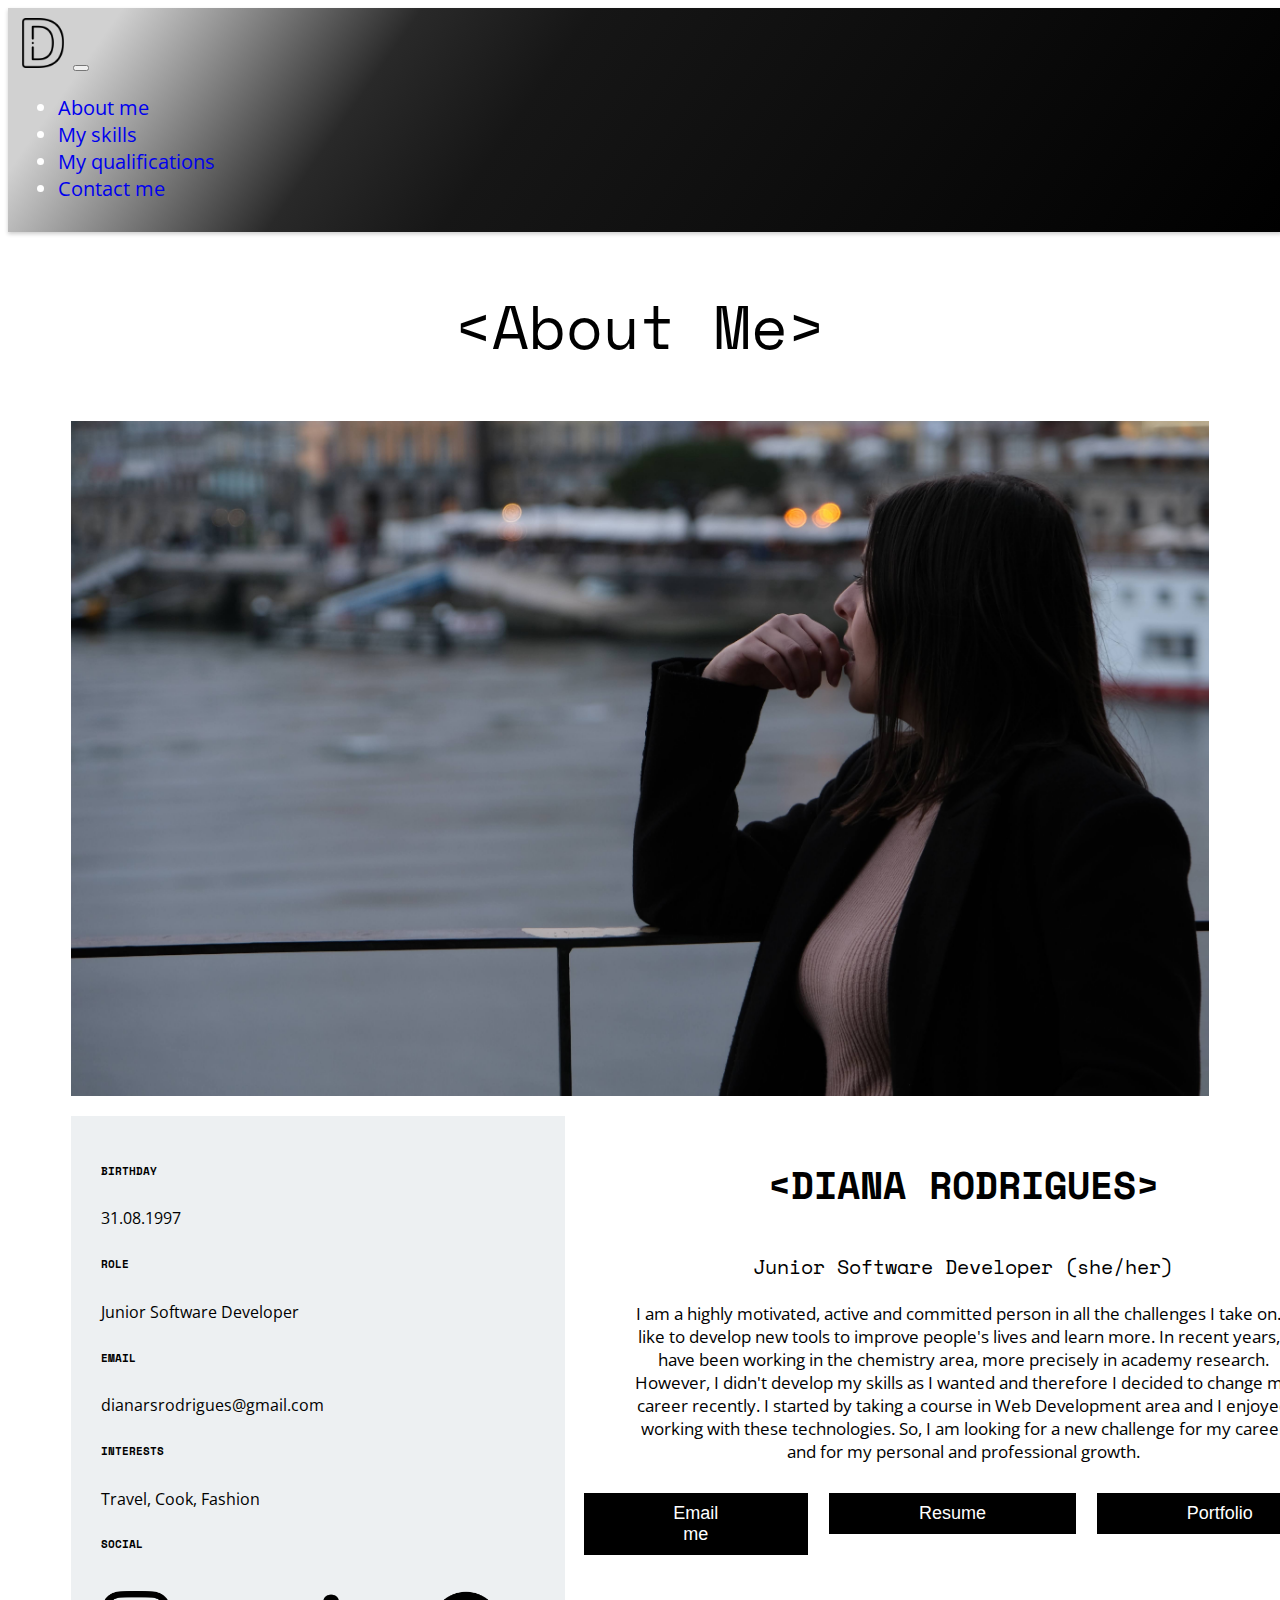
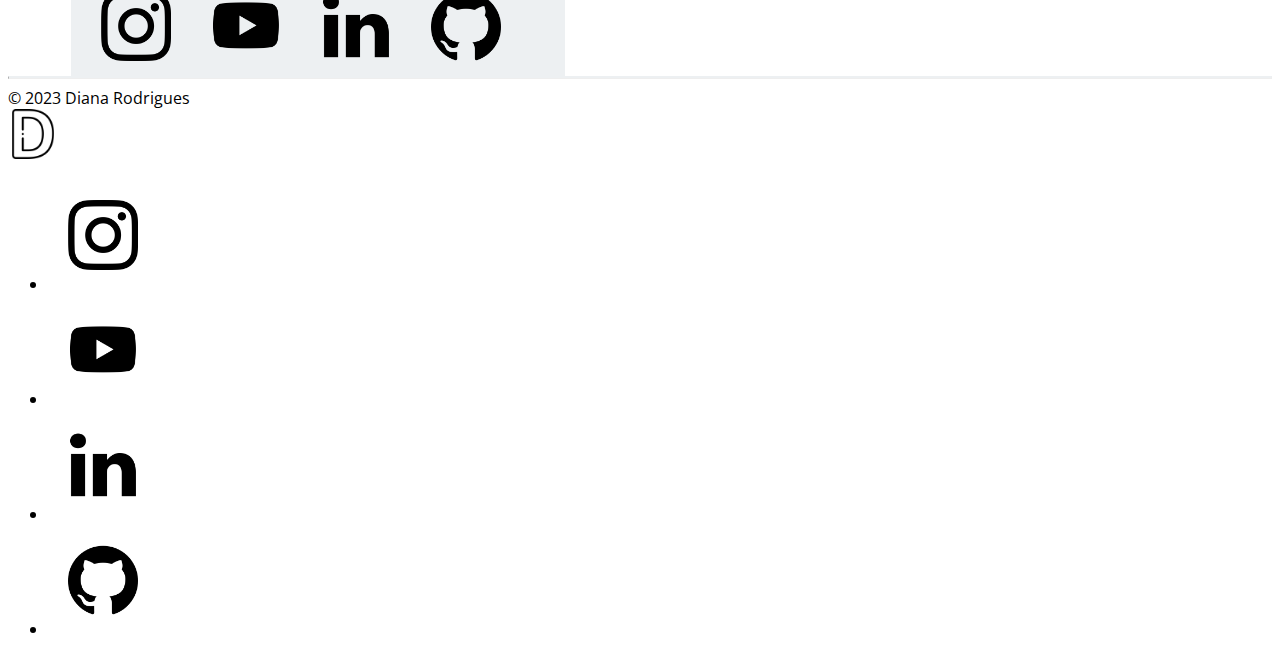
<file: Pages/sobreMim.html>
<!DOCTYPE html>
<html lang="en">
  <head>
    <meta charset="UTF-8">
    <meta name="viewport" content="width=device-width, initial-scale=1.0">
    <title>About me</title>

    <!-- Favicon  -->
    <link rel="shortcut icon" href="/Favicon/favicon.ico" type="image/x-icon">

    <!-- Bootstrap link CSS -->
    <link href="https://cdn.jsdelivr.net/npm/bootstrap@5.3.0/dist/css/bootstrap.min.css" rel="stylesheet" integrity="sha384-9ndCyUaIbzAi2FUVXJi0CjmCapSmO7SnpJef0486qhLnuZ2cdeRhO02iuK6FUUVM" crossorigin="anonymous">

    <!-- CSS link -->
    <link rel="stylesheet" href="/style.css">

    <!-- Bootstrap link JavaScript -->
    <script defer src="https://cdn.jsdelivr.net/npm/bootstrap@5.3.1/dist/js/bootstrap.bundle.min.js" integrity="sha384-HwwvtgBNo3bZJJLYd8oVXjrBZt8cqVSpeBNS5n7C8IVInixGAoxmnlMuBnhbgrkm" crossorigin="anonymous"></script>

    <!-- Google fonts -->
    <link rel="preconnect" href="https://fonts.googleapis.com">
    <link rel="preconnect" href="https://fonts.gstatic.com" crossorigin>
    <link href="https://fonts.googleapis.com/css2?family=Open+Sans:wght@300&family=Space+Mono:wght@400;700&display=swap" rel="stylesheet">
    
</head>

<body>
  <a name="topo" href="#"></a>

  <!-- header -->
  <header class="header-pages">
    <!-- navbar -->
    <nav class="navbar navbar-custom-pages navbar-expand-lg navbar-dark mb-4">
      <div class="container-fluid">
        <a class="navbar-brand" href="/index.html"><img src="/Images/d-logo.png" alt="logo image" height="50"></a>
        <button class="navbar-toggler" type="button" data-bs-toggle="collapse" data-bs-target="#navbarNav" aria-controls="navbarNav" aria-expanded="false" aria-label="Toggle navigation">
          <span class="navbar-toggler-icon"></span>
        </button>
        <div class="collapse navbar-collapse" id="navbarNav">
          <ul class="navbar-nav ms-auto">
            <li class="nav-item">
              <a class="nav-link nav-link-custom" href="/Pages/sobreMim.html">About me</a>
            </li>
            <li class="nav-item">
              <a class="nav-link nav-link-custom" href="/index.html#skills">My skills</a>
            </li>
            <li class="nav-item">
              <a class="nav-link nav-link-custom" href="/Pages/myQualifications.html">My qualifications</a>
            </li>
            <li class="nav-item">
              <a class="nav-link nav-link-custom" href="/Pages/contacto.html">Contact me</a>
            </li>
          </ul>
        </div>
      </div>
    </nav>
  </header>

  <section class="body-section">

    <!-- Section About me -->

    <section>
      <h2 class="titles pages-pagetitle"> &#60;About Me&#62;</h2>
      <img class="pageAboutMe-image" src="/Images/DSCF1844_Original.jpg" alt="">
    </section>
    <section class="pages-container">
      <div class="pages-child pages-details">
        <h6 class="pages-details-title">BIRTHDAY</h6>
        <p>31.08.1997</p>
        <h6 class="pages-details-title">ROLE</h6>
        <p>Junior Software Developer</p>
        <h6 class="pages-details-title">EMAIL</h6>
        <p>dianarsrodrigues@gmail.com</p>
        <h6 class="pages-details-title">INTERESTS</h6>
        <p>Travel, Cook, Fashion</p>
        <div>
          <h6 class="pages-details-title">SOCIAL</h6>
          <div class="aboutMe-presentation-icons pageAboutMe-icons">
            <a href="https://www.instagram.com/dianarsrodrigues/" target="_blank"><img class="aboutMe-icons" src="/Icons/instagram.png" alt="Icon Instagram"></a>
            <a href="https://www.youtube.com/channel/UCs3moWmX3NmEb6FojqLgqcg" target="_blank"><img class="aboutMe-icons" src="/Icons/youtube.png" alt="Icon Youtube"></a>
            <a href="https://www.linkedin.com/in/dianarsrodrigues/" target="_blank"><img class="aboutMe-icons" src="/Icons/linkedin.png" alt="Icon Linkedin"></a>
            <a href="https://github.com/dianarsrodrigues" target="_blank"><img class="aboutMe-icons" src="/Icons/github-logo.png" alt="Icon Github"></a>
          </div>
          
        </div>
      </div>
      <div class="pageAboutMe-child pageAboutMe-text">
        <div>
          <h3 class="titles pageAboutMe-title">&#60;DIANA RODRIGUES&#62;</h3>
          <p class="titles pageAboutMe-subtitle">Junior Software Developer (she/her)</p>
          <p class="pageaboutMe-text-information"> I am a highly motivated, active and committed person in all the challenges I take on. I like to develop new tools to improve people's lives and learn more. In recent years, I have been working in the chemistry area, more precisely in academy research. However, I didn't develop my skills as I wanted and therefore I decided to change my career recently. I started by taking a course in Web Development area and I enjoyed working with these technologies. So, I am looking for a new challenge for my career and for my personal and professional growth.</p>
        </div>
        <div class="pageAboutMe-btn-container">
          <a href="mailto:dianarsrodrigues@gmail.com"><button class="aboutMe-btn pageAboutMe-btn">Email me</button></a>
          <a href="/Documentos/Currículo_DianaRodrigues.pdf" download><button class="aboutMe-btn pageAboutMe-btn">Resume</button></a>
          <a href="https://github.com/dianarsrodrigues" target="_blank"><button class="aboutMe-btn pageAboutMe-btn">Portfolio</button></a>
        </div>
      </div>

    </section>
  </section>

  <hr class="borderline">

   <!-- Footer -->

   <section class="container">
    <footer class="d-flex flex-wrap justify-content-between align-items-center py-3 my-4 footer-costum">
      <div class="col-md-4 d-flex align-items-center footer-copyright">
        <span class="mb-3 mb-md-0 text-body-secondary">© 2023 Diana Rodrigues</span>
      </div>
      <div>
        <a href="#topo" class="col-md-4 d-flex align-items-center justify-content-center mb-3 mb-md-0 me-md-auto link-body-emphasis text-decoration-none">
          <img class="footer-brand" height="50px" src="/Images/d-logo.png" alt="logo image">
        </a>
    </div>
  
    <ul class="nav col-md-4 justify-content-end list-unstyled d-flex icons-footer-block">
      <li class="ms-3"><a href="https://www.instagram.com/dianarsrodrigues/" target="_blank"><img class="aboutMe-icons icons-footer" src="/Icons/instagram.png" alt="Icon Instagram"></a></li>
      <li class="ms-3"><a href="https://www.youtube.com/channel/UCs3moWmX3NmEb6FojqLgqcg" target="_blank"><img class="aboutMe-icons icons-footer" src="/Icons/youtube.png" alt="Icon Youtube"></a></li>
      <li class="ms-3"><a href="https://www.linkedin.com/in/dianarsrodrigues/" target="_blank"><img class="aboutMe-icons icons-footer" src="/Icons/linkedin.png" alt="Icon Linkedin"></a></li>
      <li class="ms-3"><a href="https://github.com/dianarsrodrigues" target="_blank"><img class="aboutMe-icons icons-footer" src="/Icons/github-logo.png" alt="Icon Github"></a></li>
    </ul>
  </footer>

</section>

</body>
</html>
</file>
<file: style.css>
/* Icon importado do bootstrap - seta do botão "Learn More! - Home Page  */
@import url("https://cdn.jsdelivr.net/npm/bootstrap-icons@1.10.5/font/bootstrap-icons.css");

/* Fontes usadas
font-family: 'Open Sans', sans-serif;
font-family: 'Space Mono', monospace;
*/
 
body {
    font-family: 'Open Sans', sans-serif;
    color: black;
}

/* Pages - body */
.body-section {
    margin: 0 auto;
    width: 90%;
}

/* HomePage ------------------------------------------------------------------------------------------------------------------------------- */

/* HomePage - Header */
.header-homepage {
    position: relative;
}

/* HomePage - Navbar */
.navbar-custom {
    background: rgb(112,112,112);
    background: linear-gradient(125deg, rgba(209,209,209,1) 8%, rgba(41,41,41,0.32679009103641454) 29%, rgba(22,22,22,0.5508797268907564) 41%, rgba(0,0,0,0.5508797268907564) 100%);
    font-size: 20px;
    padding-bottom: 10px;
    padding-top: 10px;
    padding-left: 10px;
    position: absolute;
    width: 100%;
}

.nav-link-custom {
    margin-right: 50px;
}

/* Navbar - collapse  */
@media only screen and (max-width: 991px) {
    .nav-link-custom {
        margin-right: 5px;
        text-align: right;
        text-decoration: solid;
    }
}

.header-image {
    width: 100%;
    object-fit: cover;
}

.container-presentation {
    position: absolute;
    bottom: 30%;
    left: 10%;
    color: white;
}

.title-presentation {
    font-size: 5vw;
    font-family: 'Space Mono', monospace;
    font-weight: 700;
    overflow: hidden;
    width: 0;
    white-space: nowrap; 
    animation: 
        typing 1.5s steps(25, end) forwards;
    animation-delay: 0.5s;
}

.title-presentation2 {
    font-size: 5vw;
    font-family: 'Space Mono', monospace;
    font-weight: 700;
    overflow: hidden;
    width: 0;
    white-space: nowrap; 
    animation: 
      typing2 1.5s steps(25, end) forwards;
    animation-delay: 2s;
}

@keyframes typing {
    from {width: 0%; border-right: .05em solid white;}
    to {width: 100%; border-right: 0em solid white; }
}

@keyframes typing2 {
    from {width: 0%; border-right: .05em solid white;}
    to {width: 75%; border-right: 0em solid white; }
}

.subtitle-presentation {
    font-size: 2vw;
}

.btn-presentation {
    background-color: transparent;
    border: 2px solid white;
    color: white;
    margin-top: 20px;
    padding: 10px 50px;
    text-align: center;
    text-decoration: none;
    font-size: 20px;
    transition-duration: 0.2s;
}

.btn-presentation:hover {
    background-color: white; /* Green */
    color: black;
}

/* Common to all pages  *********************************************************************************************************************/

.qualifications-container, .pages-container {
    display: flex;
}

.qualifications-child {
    flex: 1;
}

.titles {
    font-family: 'Space Mono', monospace;
    text-align: center;
    font-size: 5vw;
    font-weight: 700;
}

.aboutMe-text, .aboutMe-text-btn, .qualifications-backgroud {
    background-color: #edf0f2;
}

a:link {
    text-decoration: none;
}

.grid-container {
    display: grid;
    grid-template-areas:
        'details form1 form1'
        'button1 button2 button3';
}
.grid-item {
    padding: 20px;
}
.grid-item-details {
    grid-area: details;
}
.grid-item-form {
    grid-area: form1;
}
.grid-item-button1 {
    grid-area: button1;
}
.grid-item-button2 {
    grid-area: button2;
}
.grid-item-button3 {
    grid-area: button3;
}

.borderline {
    border-top: solid 2px #edf0f2;
    margin-top: 0;
}


/* HomePage - Body section ----------------------------------------------------------------------------------------- */

/* About me */
.aboutMe-details{
    margin: 0px 20px;
    width: 40vw;
}

.aboutMe-presentation-image {
    display: block;
    margin: 90px auto 40px auto;
    width: 50%;
}

.aboutMe-presentation-title {
    font-size: 3vw;
}

.aboutMe-presentation-text {
    font-size: 1.6vw;
    font-weight: 400;
}

.aboutMe-text-title {
    margin: 100px auto 60px;
}

.aboutMe-text-information {
    text-align: center;
    margin: 0 10%;
    font-size: 1.5vw;
}

.aboutMe-container-buttons {
    display: contents;
}

.aboutMe-btn {
    background-color: black;
    border: none;
    color: white;
    margin: 30px auto;
    padding: 10px 8vw;
    text-align: center;
    text-decoration: none;
    font-size: 1.5vw;
    display: flex;
    justify-content: center;
    align-items: center;
}

.aboutMe-presentation-icons {
    display: flex;
    justify-content: center;
    align-items: center;
    margin-bottom: 20px;
}

.aboutMe-icons {
    padding: 20px;
    width: 70px;
    text-align: center;
    text-decoration: none;
}

/* My Skills*/
.skills-title {
    margin: 20px;
}

.container-skills {
    margin: 4% auto;
    justify-content: center;
    max-width: 93%;
}

.skills {
    width: 200px;
    height: 200px;
    background-color: black;
    color: white;
    text-align: center;
    font-size: 1.7vw;
    font-family: 'Space Mono', monospace;
    margin-right: 10px;
    margin-left: 10px;
    padding: 100px 0;
}

.slide-arrow{
    position: absolute;
    top: 52%;
    margin-top: -15px;
    margin-bottom: -15px;
}

.prev-arrow{
    left: -60px;
    width: 0;
    height: 0;
    border-left: 0 solid transparent;
    border-right: 25px solid black;
    border-top: 10px solid transparent;
    border-bottom: 10px solid transparent;
    background-color: white;
}

.next-arrow{
    right: -60px;
    width: 0;
    height: 0;
    border-right: 0 solid transparent;
    border-left: 25px solid black;
    border-top: 10px solid transparent;
    border-bottom: 10px solid transparent;
    background-color: white;
}

/* My qualifications */
.qualifications-child {
    margin: 80px;
}

.qualifications-title {
    margin-top: 60px;
    margin-bottom: 20px;
    font-size: 4vw;
    text-align: left;
}

.qualifications-backgroud {
    padding: 30px;
}

.qualifications-subtitle {
    font-family: 'Space Mono', monospace;
    font-weight: 700;
}

.qualifications-p {
    font-size: 1.4vw;
}

.qualifications-btn {
    display: flex;
    position: relative;
    border: none;
    background-color: #edf0f2;
    padding: 10px 20px;
    min-width: 200px;
    align-items: center;
    justify-content: space-between;
    margin-top: 40px;
}

.qualifications-btn-icon {
    font-size: 20px;
}

.qualifications-btn-text {
    font-family: 'Space Mono', monospace;
    font-size: 20px;
    margin: 0;
    text-align: left;
}

#qualifications-hr {
    border-top: 4px solid black;
    opacity: 1;
}

/* PAGES  ***************************************************************************************************/

/* Navbar - Pages  */
.navbar-custom-pages {
    background: rgb(112,112,112);
    background: linear-gradient(125deg, rgba(209,209,209,1) 8%, rgba(41,41,41,1) 29%, rgba(22,22,22,1) 41%, rgba(0,0,0,1) 100%);
    font-size: 20px;
    padding-bottom: 10px;
    padding-top: 10px;
    padding-left: 10px;
    width: 100%;
    color: white;
    box-shadow: 0 2px 4px 0 rgba(0,0,0,.2);
}

/* Page titles */
.pages-pagetitle {
    font-weight: 400;
    font-size: 60px;
    margin: 50px 0;
}

/* About me Page */
.pageAboutMe-image {
    width: 100%;
    height: 75vh;
    object-fit: cover;
    display: block;
    margin: 20px auto;
}

.pages-details {
    background-color: #edf0f2;
    margin: 0px 40px 0px 0px;
    padding: 20px 5vw 0px 30px;
}

.pages-details-title {
    font-family: 'Space Mono', monospace;
    line-height: 2;
}

.pageAboutMe-icons {
    margin: -10px -20px;
}

.pageAboutMe-title {
    font-size: 3vw;
    margin-top: 40px;
    font-weight: 700;
}

.pageAboutMe-subtitle {
    font-size: 1.6vw;
    font-weight: 400;
}

.pageaboutMe-text-information {
    text-align: center;
    margin: 0 3%;
    font-size: 1.3vw;
}

.pageAboutMe-btn-container {
    margin: 0 auto;
    display: flex;
    justify-content: center;
    gap: 3%;
}

.pageAboutMe-btn {
    font-size: 18px;
    padding: 10px 7vw;
}

/* My Qualifications Page  */
.pageMyQualifications-container {
    background-color: #edf0f2;
    margin: 30px auto;
    padding: 50px;
}

.pageMyQualifications-table {
    width: 100%;
}

.pageMyQualifications-table-title {
    font-family: 'Space Mono', monospace;
    font-weight: 700;
    font-size: 2rem;
    padding: 10px 0;
    align-items: center;
}

.pageMyQualifications-table-date {
    text-align: center;
    padding: 10px 3vw;
    font-size: 20px;
    font-family: 'Space Mono', monospace;
    min-width: 500px;
}

@media only screen and (max-width: 1000px) {
    .pageMyQualifications-table-date {
        min-width: 150px;
    }
}

.pageMyQualifications-table-text {
    font-size: 20px;
    padding-bottom: 25px;
}

.line {
    border-top: solid 4px black;
}

.pageQualifications-btn {
    font-size: 1.4vw;
}

/* Contact Me Page */
.pageContact-text {
    width: 100%;
    box-sizing: border-box;
    margin: 12px;
}

#legend-form {
    text-align: center;
    margin: 5px auto 20px;
    font-weight: bolder;
}

.contact-input, .pageContact-text-btn {
    display: flex;
    gap: 3%;
}

input[type=text], select, textarea, input[type=email] {
    font-family: 'Space Mono', monospace;
    color: black;
    width: 100%;
    padding: 12px;
    resize: vertical;
    border: none;
    border-bottom: 3px solid black;
  }

input[type=checkbox], input[type=radio] {
    accent-color: black;
  }

input[type=text]:focus, input[type=email]:focus, textarea:focus { 
    outline: 1px solid black;
    box-shadow: 0 0 10px black;
    border-color: black;
}

.contact-border {
    border-bottom: 3px solid black;
}

.contact-label {
    padding: 12px 12px 0 0;
    display: inline-block;
    font-family: 'Space Mono', monospace;
    color: black;
}

.contact-input-radio {
    padding: 12px;
    text-align: left;
    width: 100%;
}

input[type=radio], input[type=checkbox] {
    margin-right: 10px;
}

input[type=date] {
    border: none;
}

.page-contact {
    padding-bottom: 0;
}

.pageContact-details-btn {
    margin: 0 auto 10px auto;
    font-size: 1.3vw;
    padding: 10px 5vw;
}

.pageContact-text-btn {
    margin: 0 auto 10px auto;
    padding: 10px 5vw;
}

.pageContact-btn {
    font-size: 1.3vw;
    margin: 0 auto;
}

.contactMe-icons {
    justify-content: left;
}

/********************************************************** Mobile e Tablet ************************************************************/

@media only screen and (max-width: 895px) {
    /* Navbar */
    .navbar-custom {
        background: rgb(112,112,112);
        background: linear-gradient(125deg, rgba(209,209,209,1) 8%, rgba(41,41,41,0.6) 29%, rgba(22,22,22,0.5) 41%, rgba(19, 18, 18, 0.217) 100%);
    }

    .navbar-brand {
        height: 70px;
    }

    .nav-link-custom {
        text-align: center;
    }

    /* Titles Pages */
    .titles {
        margin: 20px auto;
        font-size: 35px;
    }

    /* Home Page */
    .header-image {
        height: 100vh;
    }

    .container-presentation {
        bottom: 25%;
    }

    .title-presentation, .title-presentation2 {
        font-size: 35px;
    }

    .subtitle-presentation, .btn-presentation {
        font-size: 15px;
    }

    .btn-presentation {
        padding: 10px 40px;
        margin-top: 5px;
    }

    /* Homepage e Pages */
    .aboutMe-container, .grid-container, .qualifications-container {
        display: block;
    }

    .aboutMe-details {
        width: 100vw;
        margin: 0;
    }

    .aboutMe-presentation-image {
        width: 60%;
    }

    .aboutMe-presentation-title, .pageAboutMe-title {
        font-size: 30px;
    }

    .aboutMe-presentation-text, .pageAboutMe-subtitle {
        font-size: 20px;
    }

    .aboutMe-text-title {
        padding-top: 30px;
    }

    .aboutMe-btn {
        padding: 10px 50px;
        font-size: 20px;
        margin: 10px auto;
    }

    .aboutMe-text-information, .pageaboutMe-text-information {
        font-size: 18px;
    }

    /* Homepage - skills */

    .skills {
        font-size: 20px;
        padding: 50px 0;
    }

    .container-skills {
        gap: 1em;
        margin: 6% auto;
        width: 300px;
    }

    /* Homepage - qualifications */
    .qualifications-container {
        margin: 0 20px;
    }

    .qualifications-child {
        margin: 0 auto;
    }

    .qualifications-title {
        text-align: center;
    }

    .qualifications-btn {
        margin: 15px auto;
    }

    .qualifications-p {
        text-align: left;
        font-size: 20px;
    }

    .qualifications-text {
        font-size: 20px;
        text-align: center;
        margin: 0 20px;
    }

    /* Page About me */
    .pageAboutMe-image {
        height: 400px;
    }

    .pages-container {
        display: block;
    }

    .pages-details {
        margin: 0 auto;
        padding-bottom: 10px;
    }

    .pageAboutMe-icons  {
        justify-content: unset;
    }

    .pageAboutMe-btn-container {
        display: block;
    }

    .pageAboutMe-btn {
        width: 250px;
        padding: 10px 50px;
    }

    /* Page qualifications */
    .pageMyQualifications-container {
        margin: 10px auto;
        padding: 5px 30px;
    }

    .pageMyQualifications-table-title {
        display: none;
    }

    table {
        border-collapse: collapse;
        margin: 0;
        padding: 0;
        width: 100%;
        table-layout: fixed;
    }

    table td {
        display: block;
        font-size: .8em;
        text-align: left;
    }
      
    table td::before {
        content: attr(data-label);
        margin: 10px auto;
        font-weight: 700;
        font-size: 22px;
    }

    .pageMyQualifications-table-date {
        font-size: 15px;
    }
      
    .pageMyQualifications-table-text {
        font-size: 18px;
    }
}

/*************************************************** Tablet ********************************************************  */

@media only screen and (min-width: 600px) and (max-width:895px){
    .aboutMe-container-buttons {
        background-color: #edf0f2;
        display: flex;
        justify-content: center;
    }

    .contact-container-buttons {
        background-color: white;
    }

    .container-presentation {
        bottom: 35%;
    }

    .title-presentation, .title-presentation2 {
        font-size: 55px;
    }

    .subtitle-presentation, .btn-presentation {
        font-size: 25px;
    }
}

/************************************ Mobile ***********************************************/

@media only screen and (max-width: 767px){
    /* footer */
    .footer-costum {
        display: block !important;
    }

    .footer-copyright {
        justify-content: center !important;
    }
    .container-footer {
        padding: 0;
    }

    .footer-brand {
        margin: 20px auto !important;
    }

    .icons-footer-block {
        justify-content: center !important;
    }

    .icons-footer {
        margin: 0 auto !important;
    }
}
</file>
